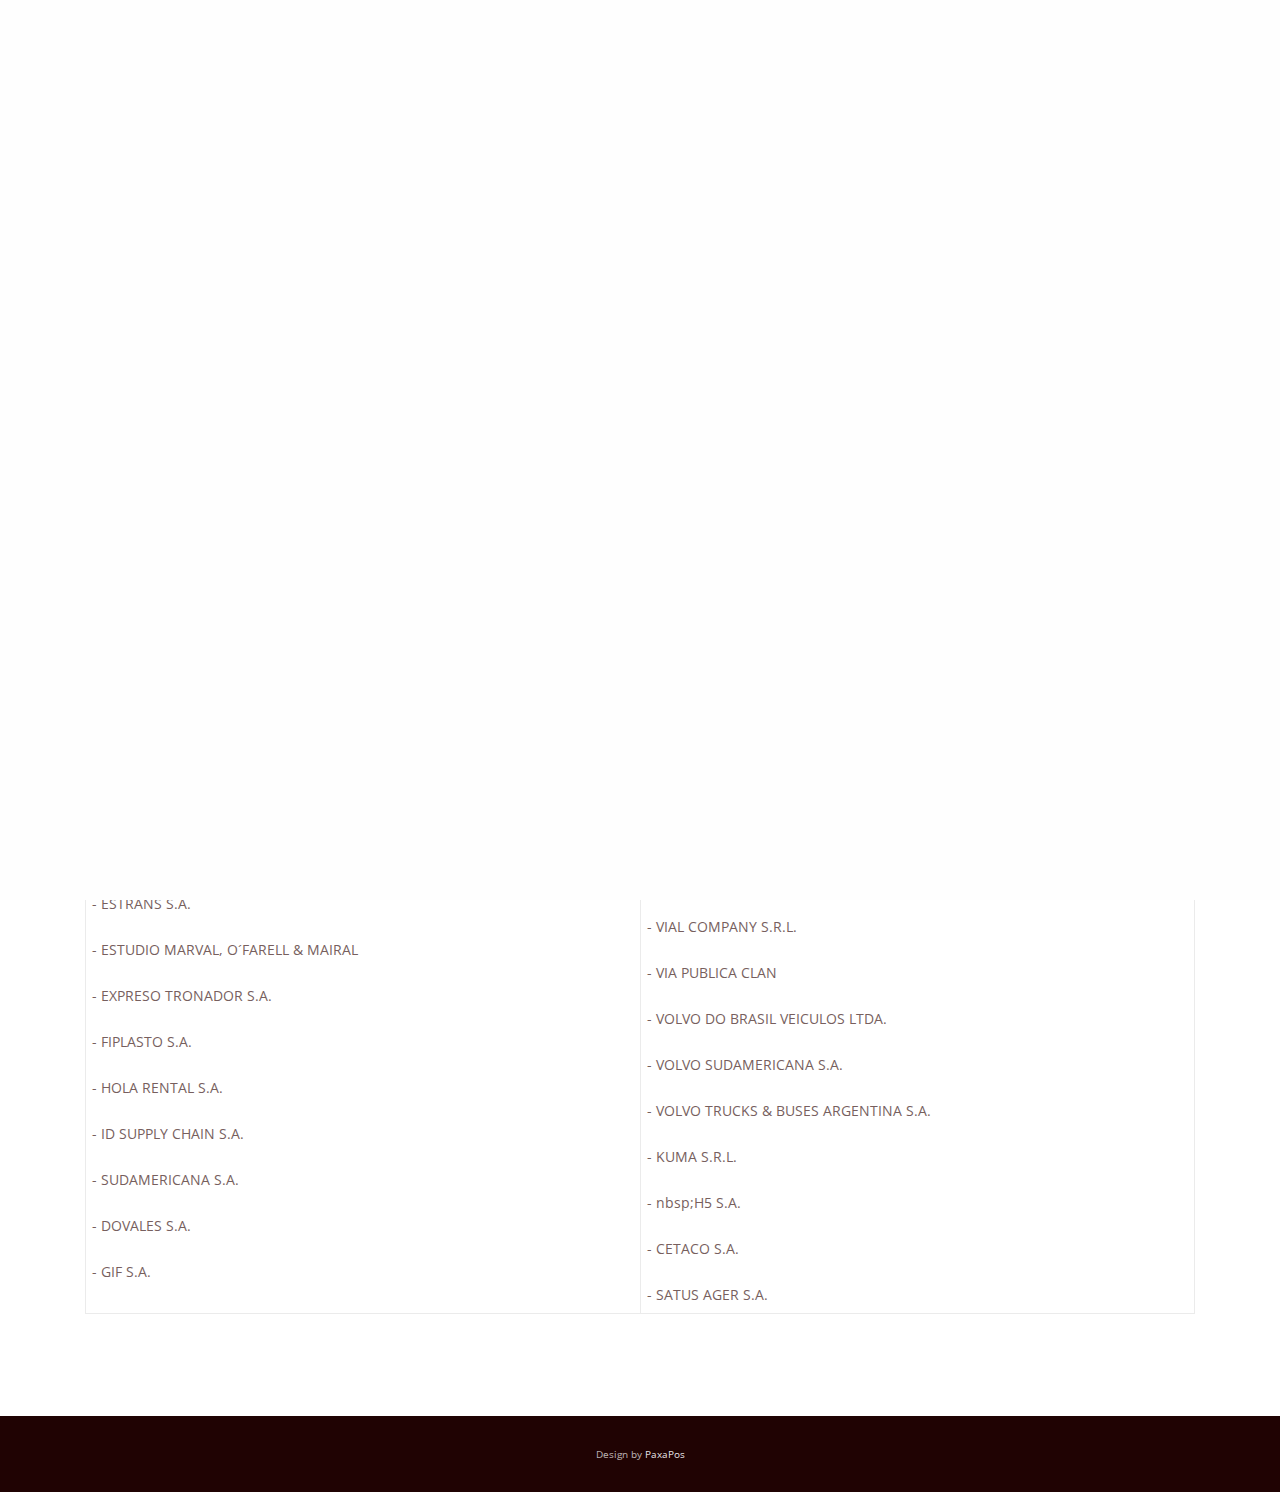
<file: clientes.html>
<!DOCTYPE html>
<html lang="es-AR">

<head>
	<meta charset="UTF-8">
	<meta name="viewport" content="width=device-width, initial-scale=1">
	<link rel="profile" href="http://gmpg.org/xfn/11">

	<title>Clientes – VilarMandatarios</title>
	<link rel="dns-prefetch" href="//fonts.googleapis.com">
	<link rel="dns-prefetch" href="//s.w.org">
	<link rel="alternate" type="application/rss+xml" title="VilarMandatarios » Feed"
		href="https://vilarmandatarios.com.ar/feed/">
	<link rel="alternate" type="application/rss+xml" title="VilarMandatarios » RSS de los comentarios"
		href="https://vilarmandatarios.com.ar/comments/feed/">
	<!-- This site uses the Google Analytics by MonsterInsights plugin v7.10.0 - Using Analytics tracking - https://www.monsterinsights.com/ -->
	<!-- Note: MonsterInsights is not currently configured on this site. The site owner needs to authenticate with Google Analytics in the MonsterInsights settings panel. -->
	<!-- No UA code set -->
	<!-- / Google Analytics by MonsterInsights -->
	<script type="text/javascript">
		window._wpemojiSettings = { "baseUrl": "https:\/\/s.w.org\/images\/core\/emoji\/11\/72x72\/", "ext": ".png", "svgUrl": "https:\/\/s.w.org\/images\/core\/emoji\/11\/svg\/", "svgExt": ".svg", "source": { "concatemoji": "https:\/\/vilarmandatarios.com.ar\/wp-includes\/js\/wp-emoji-release.min.js?ver=4.9.25" } };
		!function (e, a, t) { var n, r, o, i = a.createElement("canvas"), p = i.getContext && i.getContext("2d"); function s(e, t) { var a = String.fromCharCode; p.clearRect(0, 0, i.width, i.height), p.fillText(a.apply(this, e), 0, 0); e = i.toDataURL(); return p.clearRect(0, 0, i.width, i.height), p.fillText(a.apply(this, t), 0, 0), e === i.toDataURL() } function c(e) { var t = a.createElement("script"); t.src = e, t.defer = t.type = "text/javascript", a.getElementsByTagName("head")[0].appendChild(t) } for (o = Array("flag", "emoji"), t.supports = { everything: !0, everythingExceptFlag: !0 }, r = 0; r < o.length; r++)t.supports[o[r]] = function (e) { if (!p || !p.fillText) return !1; switch (p.textBaseline = "top", p.font = "600 32px Arial", e) { case "flag": return s([55356, 56826, 55356, 56819], [55356, 56826, 8203, 55356, 56819]) ? !1 : !s([55356, 57332, 56128, 56423, 56128, 56418, 56128, 56421, 56128, 56430, 56128, 56423, 56128, 56447], [55356, 57332, 8203, 56128, 56423, 8203, 56128, 56418, 8203, 56128, 56421, 8203, 56128, 56430, 8203, 56128, 56423, 8203, 56128, 56447]); case "emoji": return !s([55358, 56760, 9792, 65039], [55358, 56760, 8203, 9792, 65039]) }return !1 }(o[r]), t.supports.everything = t.supports.everything && t.supports[o[r]], "flag" !== o[r] && (t.supports.everythingExceptFlag = t.supports.everythingExceptFlag && t.supports[o[r]]); t.supports.everythingExceptFlag = t.supports.everythingExceptFlag && !t.supports.flag, t.DOMReady = !1, t.readyCallback = function () { t.DOMReady = !0 }, t.supports.everything || (n = function () { t.readyCallback() }, a.addEventListener ? (a.addEventListener("DOMContentLoaded", n, !1), e.addEventListener("load", n, !1)) : (e.attachEvent("onload", n), a.attachEvent("onreadystatechange", function () { "complete" === a.readyState && t.readyCallback() })), (n = t.source || {}).concatemoji ? c(n.concatemoji) : n.wpemoji && n.twemoji && (c(n.twemoji), c(n.wpemoji))) }(window, document, window._wpemojiSettings);
	</script>
	<script src="js/wp-emoji-release.min.js" type="text/javascript" defer=""></script>
	<style type="text/css">
		img.wp-smiley,
		img.emoji {
			display: inline !important;
			border: none !important;
			box-shadow: none !important;
			height: 1em !important;
			width: 1em !important;
			margin: 0 .07em !important;
			vertical-align: -0.1em !important;
			background: none !important;
			padding: 0 !important;
		}
	</style>
	<link rel="stylesheet" id="contact-form-7-css" href="css/styles.css" type="text/css" media="all">
	<link rel="stylesheet" id="boostrap-css-css" href="css/bootstrap.min.css" type="text/css" media="all">
	<link rel="stylesheet" id="lawyeriax-style-css" href="css/style.css" type="text/css" media="all">
	<link rel="stylesheet" id="font-awesome-css" href="css/font-awesome.min.css" type="text/css" media="">
	<link rel="stylesheet" id="lawyeriax-fonts-css"
		href="https://fonts.googleapis.com/css?family=Playfair+Display%3A400%2C700%7COpen+Sans%3A400%2C300%2C600%2C700&amp;subset=latin%2Clatin-ext"
		type="text/css" media="all">
	<script type="text/javascript" src="js/jquery.js"></script>
	<script type="text/javascript" src="js/jquery-migrate.min.js"></script>
	<link rel="https://api.w.org/" href="https://vilarmandatarios.com.ar/wp-json/">
	<link rel="EditURI" type="application/rsd+xml" title="RSD" href="https://vilarmandatarios.com.ar/xmlrpc.php?rsd">
	<link rel="wlwmanifest" type="application/wlwmanifest+xml"
		href="https://vilarmandatarios.com.ar/wp-includes/wlwmanifest.xml">
	<meta name="generator" content="WordPress 4.9.25">
	<link rel="canonical" href="https://vilarmandatarios.com.ar/clientes/">
	<link rel="shortlink" href="https://vilarmandatarios.com.ar/?p=33">
	<link rel="alternate" type="application/json+oembed"
		href="https://vilarmandatarios.com.ar/wp-json/oembed/1.0/embed?url=https%3A%2F%2Fvilarmandatarios.com.ar%2Fclientes%2F">
	<link rel="alternate" type="text/xml+oembed"
		href="https://vilarmandatarios.com.ar/wp-json/oembed/1.0/embed?url=https%3A%2F%2Fvilarmandatarios.com.ar%2Fclientes%2F&amp;format=xml">
	<style type="text/css">
		.recentcomments a {
			display: inline !important;
			padding: 0 !important;
			margin: 0 !important;
		}
	</style>
</head>

<body class="page-template page-template-template-full-width page-template-template-full-width-php page page-id-33">
	<div id="page" class="site">
		<a class="skip-link screen-reader-text" href="#content">Ir al contenido</a>

		<header id="masthead" class="site-header" role="banner">

			<div class="navbar navbar-main sticky-navigation navbar-fixed-top">

				<div class="container container-header">
					<div class="header-inner">

						<div class="header-inner-site-branding">
							<div class="site-branding-wrap">
								<div class="site-branding">
									<h1 class="site-title"><a href="https://vilarmandatarios.com.ar/"
											rel="home">VilarMandatarios</a></h1>
									<p class="site-description">Automotor-Maquinaria y Créditos Prendarios 1976-2018</p>
								</div><!-- .site-branding -->
							</div><!-- .site-branding-wrap -->

							<div class="menu-toggle-button-wrap">
								<button class="menu-toggle" aria-controls="primary-menu" aria-expanded="false">
									<i class="fa fa-bars"></i>
									<span>Menú primario</span>
								</button>
							</div>
						</div>

						<div class="main-navigation-wrap">
							<nav id="site-navigation" class="main-navigation" role="navigation">
								<div class="menu-menu-container">
									<ul id="primary-menu" class="menu">
										<li id="menu-item-15"
											class="menu-item menu-item-type-post_type menu-item-object-page menu-item-home current-menu-item page_item page-item-4 current_page_item menu-item-15">
											<a href="index.html">Trayectoria</a></li>
										<li id="menu-item-22"
											class="menu-item menu-item-type-post_type menu-item-object-page menu-item-22">
											<a href="servicios.html">Servicios</a></li>
										<li id="menu-item-35"
											class="menu-item menu-item-type-post_type menu-item-object-page menu-item-35">
											<a href="clientes.html">Clientes</a></li>
									</ul>
								</div>
							</nav><!-- #site-navigation -->
						</div>
					</div><!-- .header-inner -->
				</div><!-- .container -->
			</div>
		</header><!-- #masthead -->

		<div id="content" class="site-content">
			<div class="container">

				<div id="primary" class="col-sm-12 content-area">
					<main id="main" class="site-main" role="main">


						<article id="post-33" class="post-33 page type-page status-publish hentry">
							<header class="border-left entry-header">
								<h1 class="entry-title">Clientes</h1>
							</header><!-- .entry-header -->

							<div class="entry-content">
								<h3>Nuestra filosofía de trabajo, que parte de la atención personalizada que brindamos a
									cada uno de nuestros clientes, nos ha permitido desarrollar relaciones productivas y
									duraderas. En el Listado que sigue podrán encontrar buena parte de ellas.</h3>
								<table width="753">
									<tbody>
										<tr>
											<td width="212">- ALEMARSA S.A.<p></p>
												<p>- ARTEAR S.A.</p>
												<p>- ATOS ARGENTINA S.A.</p>
												<p>- BANCO DE CORDOBA SUCURSAL BS.AS.
												</p>
												<p>- BANCO SUPERVIELLE S.A.</p>
												<p>- CATEYCO S.A.</p>
												<p>- CARVIC S.A.</p>
												<p>- PATAGONIA PET</p>
												<p>- COWDIN S.A.</p>
												<p>- ECHTER KONIG S.A.</p>
												<p>- ESCANDINAVIA DEL PLATA S.A.</p>
												<p>- ESTRANS S.A.</p>
												<p>- ESTUDIO MARVAL, O´FARELL &amp;
													MAIRAL</p>
												<p>- EXPRESO TRONADOR S.A.</p>
												<p>- FIPLASTO S.A.</p>
												<p>- HOLA RENTAL S.A.</p>
												<p>- ID SUPPLY CHAIN S.A.</p>
												<p>- SUDAMERICANA S.A.</p>
												<p>- DOVALES S.A.</p>
												<p>- GIF S.A.</p>
											</td>
											<td width="212">- INYA S.A.<p></p>
												<p>- LA PASTORIZA S.A.</p>
												<p>- NAYA FILMS S.A.</p>
												<p>- NAYA COMUNICACIONES S.A.</p>
												<p>- MAS VISION S.A.</p>
												<p>- PATRICIO PALMERO S.A.I.C.Y.A</p>
												<p>- PIERRE FABRE DERMO COSMETIQUE
													S.A.</p>
												<p>- RENAULT TRUCKS ARGENTINA S.A.
												</p>
												<p>- ROVAFARM ARGENTINA S.A</p>
												<p>- SACH S.A</p>
												<p>- SCM SOLUTIONS S.A.</p>
												<p>- TRANSCHEMICAL S.A.</p>
												<p>- VIAL COMPANY S.R.L.</p>
												<p>- VIA PUBLICA CLAN</p>
												<p>- VOLVO DO BRASIL VEICULOS LTDA.
												</p>
												<p>- VOLVO SUDAMERICANA S.A.</p>
												<p>- VOLVO TRUCKS &amp; BUSES
													ARGENTINA S.A.</p>
												<p>- KUMA S.R.L.</p>
												<p>- nbsp;H5 S.A.</p>
												<p>- CETACO S.A.</p>
												<p>- SATUS AGER S.A.</p>
											</td>
										</tr>
									</tbody>
								</table>
							</div><!-- .entry-content -->

							<footer class="entry-footer">
							</footer><!-- .entry-footer -->
						</article><!-- #post-## -->

					</main><!-- #main -->
				</div><!-- #primary -->

			</div><!-- .container -->
		</div><!-- #content -->

		<footer id="colophon" class="site-footer" role="contentinfo">
			<div class="container">
				<div class="col-sm-4">
				</div>

				<div class="col-sm-4">
				</div>
				<div class="col-sm-4">
				</div>
			</div><!-- .container -->

			<div class="container">
				<div class="site-info">

					<div class="site-info-inner">

						Design by <a class="" href="http://www.paxapos.com/" target="_blank" rel="nofollow"> PaxaPos
						</a>
					</div><!-- .site-info-inner -->

				</div><!-- .site-info -->
			</div>
		</footer><!-- #colophon -->


		<div class="preloader">
			<div class="status">�&nbsp;</div>
		</div>



	</div><!-- #page -->

	<!-- Modal -->
	<div class="modal fade" id="siteModal" tabindex="-1" role="dialog" aria-labelledby="myModalLabel">
		<div class="modal-dialog" role="document">
			<button type="button" class="close modal-close-button" data-dismiss="modal" aria-label="Close"><span
					aria-hidden="true">×</span></button>
			<div class="modal-content">
				<div class="modal-body">

					[pirate_forms]
					<div class="clearfix"></div>
				</div>
			</div>
		</div>
	</div>

	<script type="text/javascript">
		/* <![CDATA[ */
		var wpcf7 = { "apiSettings": { "root": "https:\/\/vilarmandatarios.com.ar\/wp-json\/contact-form-7\/v1", "namespace": "contact-form-7\/v1" }, "recaptcha": { "messages": { "empty": "Por favor, verific\u00e1 que no sos un robot." } } };
		/* ]]> */
	</script>
	<script type="text/javascript" src="js/scripts.js"></script>
	<script type="text/javascript" src="js/bootstrap.min.js"></script>
	<script type="text/javascript" src="js/functions.js"></script>
	<script type="text/javascript" src="js/skip-link-focus-fix.js"></script>
	<script type="text/javascript" src="js/wp-embed.min.js"></script>




</body>

</html><!--Generated by Endurance Page Cache-->
</file>
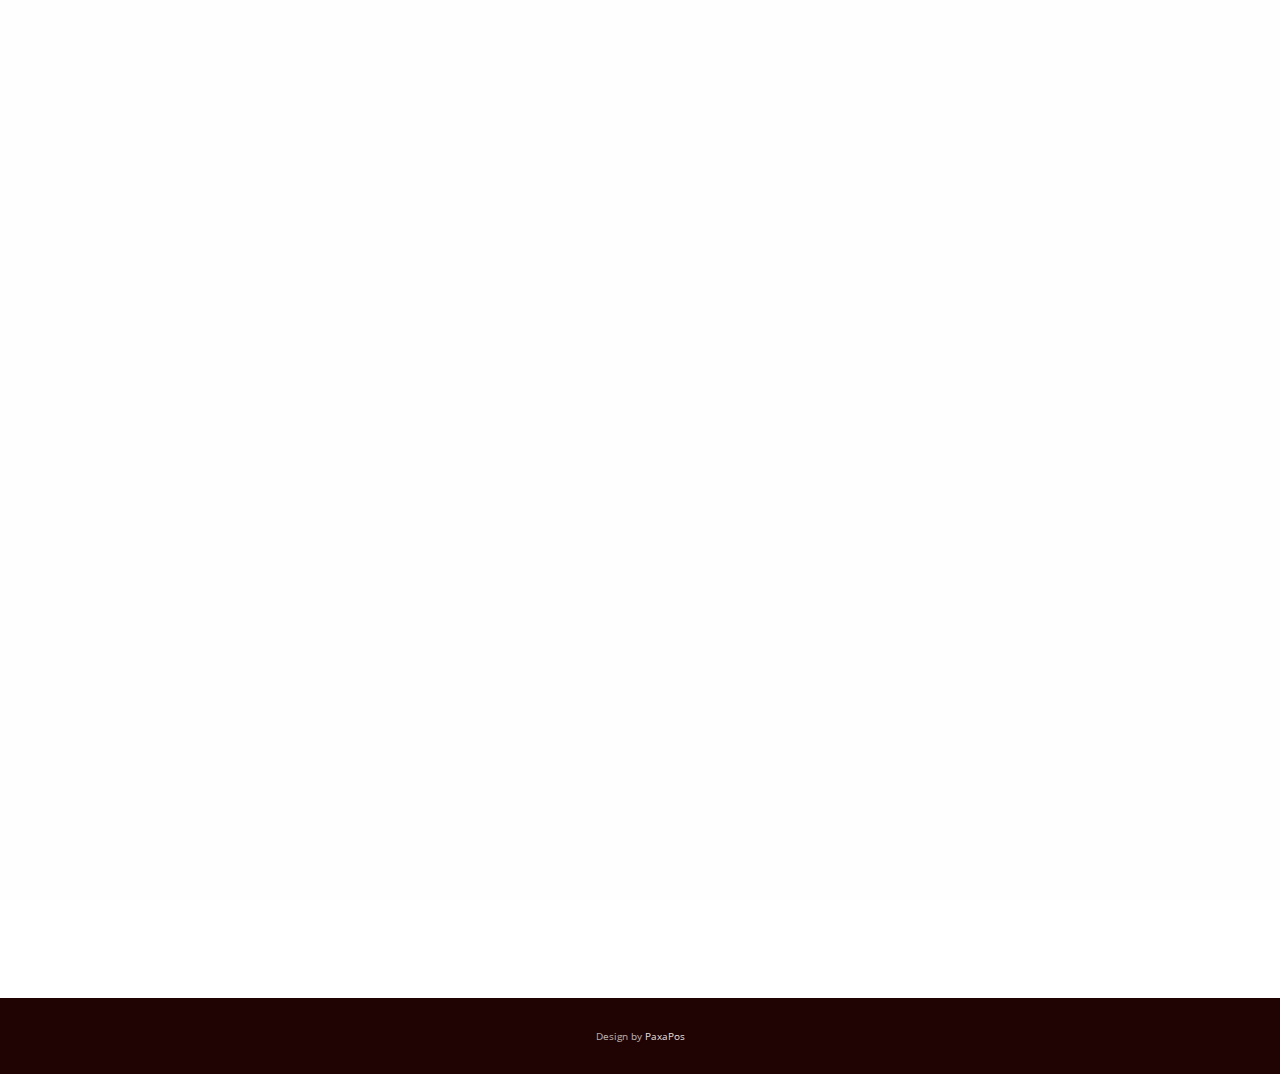
<file: servicios.html>
<!DOCTYPE html>
<html lang="es-AR">

<head>
	<meta charset="UTF-8">
	<meta name="viewport" content="width=device-width, initial-scale=1">
	<link rel="profile" href="http://gmpg.org/xfn/11">

	<title>Servicios – VilarMandatarios</title>
	<link rel="dns-prefetch" href="//fonts.googleapis.com">
	<link rel="dns-prefetch" href="//s.w.org">
	<link rel="alternate" type="application/rss+xml" title="VilarMandatarios » Feed"
		href="https://vilarmandatarios.com.ar/feed/">
	<link rel="alternate" type="application/rss+xml" title="VilarMandatarios » RSS de los comentarios"
		href="https://vilarmandatarios.com.ar/comments/feed/">
	<!-- This site uses the Google Analytics by MonsterInsights plugin v7.10.0 - Using Analytics tracking - https://www.monsterinsights.com/ -->
	<!-- Note: MonsterInsights is not currently configured on this site. The site owner needs to authenticate with Google Analytics in the MonsterInsights settings panel. -->
	<!-- No UA code set -->
	<!-- / Google Analytics by MonsterInsights -->
	<script type="text/javascript">
		window._wpemojiSettings = { "baseUrl": "https:\/\/s.w.org\/images\/core\/emoji\/11\/72x72\/", "ext": ".png", "svgUrl": "https:\/\/s.w.org\/images\/core\/emoji\/11\/svg\/", "svgExt": ".svg", "source": { "concatemoji": "https:\/\/vilarmandatarios.com.ar\/wp-includes\/js\/wp-emoji-release.min.js?ver=4.9.25" } };
		!function (e, a, t) { var n, r, o, i = a.createElement("canvas"), p = i.getContext && i.getContext("2d"); function s(e, t) { var a = String.fromCharCode; p.clearRect(0, 0, i.width, i.height), p.fillText(a.apply(this, e), 0, 0); e = i.toDataURL(); return p.clearRect(0, 0, i.width, i.height), p.fillText(a.apply(this, t), 0, 0), e === i.toDataURL() } function c(e) { var t = a.createElement("script"); t.src = e, t.defer = t.type = "text/javascript", a.getElementsByTagName("head")[0].appendChild(t) } for (o = Array("flag", "emoji"), t.supports = { everything: !0, everythingExceptFlag: !0 }, r = 0; r < o.length; r++)t.supports[o[r]] = function (e) { if (!p || !p.fillText) return !1; switch (p.textBaseline = "top", p.font = "600 32px Arial", e) { case "flag": return s([55356, 56826, 55356, 56819], [55356, 56826, 8203, 55356, 56819]) ? !1 : !s([55356, 57332, 56128, 56423, 56128, 56418, 56128, 56421, 56128, 56430, 56128, 56423, 56128, 56447], [55356, 57332, 8203, 56128, 56423, 8203, 56128, 56418, 8203, 56128, 56421, 8203, 56128, 56430, 8203, 56128, 56423, 8203, 56128, 56447]); case "emoji": return !s([55358, 56760, 9792, 65039], [55358, 56760, 8203, 9792, 65039]) }return !1 }(o[r]), t.supports.everything = t.supports.everything && t.supports[o[r]], "flag" !== o[r] && (t.supports.everythingExceptFlag = t.supports.everythingExceptFlag && t.supports[o[r]]); t.supports.everythingExceptFlag = t.supports.everythingExceptFlag && !t.supports.flag, t.DOMReady = !1, t.readyCallback = function () { t.DOMReady = !0 }, t.supports.everything || (n = function () { t.readyCallback() }, a.addEventListener ? (a.addEventListener("DOMContentLoaded", n, !1), e.addEventListener("load", n, !1)) : (e.attachEvent("onload", n), a.attachEvent("onreadystatechange", function () { "complete" === a.readyState && t.readyCallback() })), (n = t.source || {}).concatemoji ? c(n.concatemoji) : n.wpemoji && n.twemoji && (c(n.twemoji), c(n.wpemoji))) }(window, document, window._wpemojiSettings);
	</script>
	<script src="js/wp-emoji-release.min.js" type="text/javascript" defer=""></script>
	<style type="text/css">
		img.wp-smiley,
		img.emoji {
			display: inline !important;
			border: none !important;
			box-shadow: none !important;
			height: 1em !important;
			width: 1em !important;
			margin: 0 .07em !important;
			vertical-align: -0.1em !important;
			background: none !important;
			padding: 0 !important;
		}
	</style>
	<link rel="stylesheet" id="contact-form-7-css" href="css/styles.css" type="text/css" media="all">
	<link rel="stylesheet" id="boostrap-css-css" href="css/bootstrap.min.css" type="text/css" media="all">
	<link rel="stylesheet" id="lawyeriax-style-css" href="css/style.css" type="text/css" media="all">
	<link rel="stylesheet" id="font-awesome-css" href="css/font-awesome.min.css" type="text/css" media="">
	<link rel="stylesheet" id="lawyeriax-fonts-css"
		href="https://fonts.googleapis.com/css?family=Playfair+Display%3A400%2C700%7COpen+Sans%3A400%2C300%2C600%2C700&amp;subset=latin%2Clatin-ext"
		type="text/css" media="all">
	<script type="text/javascript" src="js/jquery.js"></script>
	<script type="text/javascript" src="js/jquery-migrate.min.js"></script>
	<link rel="https://api.w.org/" href="https://vilarmandatarios.com.ar/wp-json/">
	<link rel="EditURI" type="application/rsd+xml" title="RSD" href="https://vilarmandatarios.com.ar/xmlrpc.php?rsd">
	<link rel="wlwmanifest" type="application/wlwmanifest+xml"
		href="https://vilarmandatarios.com.ar/wp-includes/wlwmanifest.xml">
	<meta name="generator" content="WordPress 4.9.25">
	<link rel="canonical" href="https://vilarmandatarios.com.ar/servicios/">
	<link rel="shortlink" href="https://vilarmandatarios.com.ar/?p=20">
	<link rel="alternate" type="application/json+oembed"
		href="https://vilarmandatarios.com.ar/wp-json/oembed/1.0/embed?url=https%3A%2F%2Fvilarmandatarios.com.ar%2Fservicios%2F">
	<link rel="alternate" type="text/xml+oembed"
		href="https://vilarmandatarios.com.ar/wp-json/oembed/1.0/embed?url=https%3A%2F%2Fvilarmandatarios.com.ar%2Fservicios%2F&amp;format=xml">
	<style type="text/css">
		.recentcomments a {
			display: inline !important;
			padding: 0 !important;
			margin: 0 !important;
		}
	</style>
</head>

<body class="page-template page-template-template-full-width page-template-template-full-width-php page page-id-20">
	<div id="page" class="site">
		<a class="skip-link screen-reader-text" href="#content">Ir al contenido</a>

		<header id="masthead" class="site-header" role="banner">

			<div class="navbar navbar-main sticky-navigation navbar-fixed-top">

				<div class="container container-header">
					<div class="header-inner">

						<div class="header-inner-site-branding">
							<div class="site-branding-wrap">
								<div class="site-branding">
									<h1 class="site-title"><a href="https://vilarmandatarios.com.ar/"
											rel="home">VilarMandatarios</a></h1>
									<p class="site-description">Automotor-Maquinaria y Créditos Prendarios 1976-2018</p>
								</div><!-- .site-branding -->
							</div><!-- .site-branding-wrap -->

							<div class="menu-toggle-button-wrap">
								<button class="menu-toggle" aria-controls="primary-menu" aria-expanded="false">
									<i class="fa fa-bars"></i>
									<span>Menú primario</span>
								</button>
							</div>
						</div>

						<div class="main-navigation-wrap">
							<nav id="site-navigation" class="main-navigation" role="navigation">
								<div class="menu-menu-container">
									<ul id="primary-menu" class="menu">
										<li id="menu-item-15"
											class="menu-item menu-item-type-post_type menu-item-object-page menu-item-home current-menu-item page_item page-item-4 current_page_item menu-item-15">
											<a href="index.html">Trayectoria</a></li>
										<li id="menu-item-22"
											class="menu-item menu-item-type-post_type menu-item-object-page menu-item-22">
											<a href="servicios.html">Servicios</a></li>
										<li id="menu-item-35"
											class="menu-item menu-item-type-post_type menu-item-object-page menu-item-35">
											<a href="clientes.html">Clientes</a></li>
									</ul>
								</div>
							</nav><!-- #site-navigation -->
						</div>
					</div><!-- .header-inner -->
				</div><!-- .container -->
			</div>
		</header><!-- #masthead -->

		<div id="content" class="site-content">
			<div class="container">

				<div id="primary" class="col-sm-12 content-area">
					<main id="main" class="site-main" role="main">


						<article id="post-20" class="post-20 page type-page status-publish hentry">
							<header class="border-left entry-header">
								<h1 class="entry-title">Servicios</h1>
							</header><!-- .entry-header -->

							<div class="entry-content">
								<h3>A continuación agregamos una nómina de los trámites más comunes que desarrollamos
									como parte importante de nuestros servicios.</h3>
								<ul>
									<li>Inscripción inicial de unidades 0km</li>
									<li>Transferencias</li>
									<li>Inscripción de contratos de leasing</li>
									<li>Confección, inscripción, renovación y cancelación de Prendas y Endosos</li>
									<li>Duplicados, renovación y adicionales de Cédulas</li>
									<li>Duplicados de Chapas y Títulos de Propiedad</li>
									<li>Cambio de Radicación</li>
									<li>Cambios y bajas de motores</li>
									<li>Grabado de motores y chasis</li>
									<li>Cambios de denominación social</li>
									<li>Incorporación y cambio de tipo de carrocería</li>
									<li>Incorporación Cilindros de Gas</li>
									<li>Rectificación de legajos</li>
									<li>Certificados e informes de estado de dominio</li>
									<li>Certificados de deuda de patentes e infracciones</li>
									<li>Bajas por robo, destrucción o desarme</li>
									<li>Bajas y Altas en Dirección de Rentas</li>
									<li>Liquidación de patentes e impuestos</li>
									<li>Denuncia de venta</li>
									<li>Certificados de Transferencia</li>
									<li>Remate de unidades de flota</li>
									<li>R.U.T.A. (Registro Unico de Transporte de Cargas)</li>
									<li>Ventas al personal</li>
								</ul>
							</div><!-- .entry-content -->

							<footer class="entry-footer">
							</footer><!-- .entry-footer -->
						</article><!-- #post-## -->

					</main><!-- #main -->
				</div><!-- #primary -->

			</div><!-- .container -->
		</div><!-- #content -->

		<footer id="colophon" class="site-footer" role="contentinfo">
			<div class="container">
				<div class="col-sm-4">
				</div>

				<div class="col-sm-4">
				</div>
				<div class="col-sm-4">
				</div>
			</div><!-- .container -->

			<div class="container">
				<div class="site-info">

					<div class="site-info-inner">

						Design by <a class="" href="http://www.paxapos.com/" target="_blank" rel="nofollow"> PaxaPos
						</a>
					</div><!-- .site-info-inner -->

				</div><!-- .site-info -->
			</div>
		</footer><!-- #colophon -->


		<div class="preloader">
			<div class="status">�&nbsp;</div>
		</div>



	</div><!-- #page -->

	<!-- Modal -->
	<div class="modal fade" id="siteModal" tabindex="-1" role="dialog" aria-labelledby="myModalLabel">
		<div class="modal-dialog" role="document">
			<button type="button" class="close modal-close-button" data-dismiss="modal" aria-label="Close"><span
					aria-hidden="true">×</span></button>
			<div class="modal-content">
				<div class="modal-body">

					[pirate_forms]
					<div class="clearfix"></div>
				</div>
			</div>
		</div>
	</div>

	<script type="text/javascript">
		/* <![CDATA[ */
		var wpcf7 = { "apiSettings": { "root": "https:\/\/vilarmandatarios.com.ar\/wp-json\/contact-form-7\/v1", "namespace": "contact-form-7\/v1" }, "recaptcha": { "messages": { "empty": "Por favor, verific\u00e1 que no sos un robot." } } };
		/* ]]> */
	</script>
	<script type="text/javascript" src="js/scripts.js"></script>
	<script type="text/javascript" src="js/bootstrap.min.js"></script>
	<script type="text/javascript" src="js/functions.js"></script>
	<script type="text/javascript" src="js/skip-link-focus-fix.js"></script>
	<script type="text/javascript" src="js/wp-embed.min.js"></script>




</body>

</html><!--Generated by Endurance Page Cache-->
</file>
<file: css/styles.css>
div.wpcf7 {
	margin: 0;
	padding: 0;
}

div.wpcf7 .screen-reader-response {
	position: absolute;
	overflow: hidden;
	clip: rect(1px, 1px, 1px, 1px);
	height: 1px;
	width: 1px;
	margin: 0;
	padding: 0;
	border: 0;
}

div.wpcf7-response-output {
	margin: 2em 0.5em 1em;
	padding: 0.2em 1em;
	border: 2px solid #ff0000;
}

div.wpcf7-mail-sent-ok {
	border: 2px solid #398f14;
}

div.wpcf7-mail-sent-ng,
div.wpcf7-aborted {
	border: 2px solid #ff0000;
}

div.wpcf7-spam-blocked {
	border: 2px solid #ffa500;
}

div.wpcf7-validation-errors,
div.wpcf7-acceptance-missing {
	border: 2px solid #f7e700;
}

.wpcf7-form-control-wrap {
	position: relative;
}

span.wpcf7-not-valid-tip {
	color: #f00;
	font-size: 1em;
	font-weight: normal;
	display: block;
}

.use-floating-validation-tip span.wpcf7-not-valid-tip {
	position: absolute;
	top: 20%;
	left: 20%;
	z-index: 100;
	border: 1px solid #ff0000;
	background: #fff;
	padding: .2em .8em;
}

span.wpcf7-list-item {
	display: inline-block;
	margin: 0 0 0 1em;
}

span.wpcf7-list-item-label::before,
span.wpcf7-list-item-label::after {
	content: " ";
}

.wpcf7-display-none {
	display: none;
}

div.wpcf7 .ajax-loader {
	visibility: hidden;
	display: inline-block;
	background-image: url('../images/ajax-loader.gif');
	width: 16px;
	height: 16px;
	border: none;
	padding: 0;
	margin: 0 0 0 4px;
	vertical-align: middle;
}

div.wpcf7 .ajax-loader.is-active {
	visibility: visible;
}

div.wpcf7 div.ajax-error {
	display: none;
}

div.wpcf7 .placeheld {
	color: #888;
}

div.wpcf7 .wpcf7-recaptcha iframe {
	margin-bottom: 0;
}

div.wpcf7 input[type="file"] {
	cursor: pointer;
}

div.wpcf7 input[type="file"]:disabled {
	cursor: default;
}

div.wpcf7 .wpcf7-submit:disabled {
	cursor: not-allowed;
}
</file>
<file: css/style.css>
/*
Theme Name: LawyeriaX Lite
Theme URI: http://themeisle.com/themes/lawyeriax
Author: Themeisle
Author URI: http://themeisle.com
Description: LawyeriaX Lite is the upgraded version of LawyeriaX Lite Lite, a neat and minimalist theme for lawyers, law-related websites, or any other business and agency. It has a professional and simple look, with full-width beautiful slider, simple content structure, easy-to-use interface, blog section, custom widgets, widgetized footer, live customizer, social links, customizable ribbon, custom logo, front page displays, and SEO friendly code. The theme comes with a range of great customization options, so you can change them the way you want. The pro version adds a lot of customization capabilities.
Version: 1.1.4
License: GNU General Public License v2 or later
License URI: http://www.gnu.org/licenses/gpl-2.0.html
Text Domain: lawyeriax
Tags: one-column, two-columns, right-sidebar, custom-menu, featured-images, front-page-post-form, full-width-template, rtl-language-support, threaded-comments, translation-ready

This theme, like WordPress, is licensed under the GPL.
Use it to make something cool, have fun, and share what you've learned with others.

LawyeriaX Lite is based on Underscores http://underscores.me/, (C) 2012-2015 Automattic, Inc.
Underscores is distributed under the terms of the GNU GPL v2 or later.

Normalizing styles have been helped along thanks to the fine work of
Nicolas Gallagher and Jonathan Neal http://necolas.github.com/normalize.css/
*/


/*--------------------------------------------------------------
>>> TABLE OF CONTENTS:
----------------------------------------------------------------
# Normalize
# Typography
# Elements
# Forms
# Navigation
	## Links
	## Menus
# Accessibility
# Alignments
# Clearings
# Widgets
# Content
	## Posts and pages
	## Asides
	## Comments
# Infinite scroll
# Media
	## Captions
	## Galleries
# Plugins

--------------------------------------------------------------*/


/*--------------------------------------------------------------
# Normalize
--------------------------------------------------------------*/

html {
	font-family: sans-serif;

	-webkit-text-size-adjust: 100%;
	-ms-text-size-adjust: 100%;
}

body {
	margin: 0;
}

article,
aside,
details,
figcaption,
figure,
footer,
header,
main,
menu,
nav,
section,
summary {
	display: block;
}

audio,
canvas,
progress,
video {
	display: inline-block;
	vertical-align: baseline;
}

audio:not([controls]) {
	display: none;
	height: 0;
}

[hidden],
template {
	display: none;
}

a {
	background-color: transparent;
}

a:active,
a:hover {
	outline: 0;
}

abbr[title] {
	border-bottom: 1px dotted;
}

b,
strong {
	font-weight: bold;
}

dfn {
	font-style: italic;
}

h1,
h2,
h3,
h4,
h5,
h6 {
	color: #330505;
	font-family: "Playfair Display", serif;
	font-weight: 400;
}

h1 {
	margin: 0.67em 0;
	font-size: 36px;
	line-height: 46px;
}

h2 {
	margin: 0.67em 0;
	font-size: 28px;
	line-height: 38px;
}

h3 {
	margin: 0.67em 0;
	font-size: 24px;
	line-height: 34px;
}

h4 {
	margin: 0.67em 0;
	font-size: 20px;
	line-height: 24px;
}

h5 {
	margin: 0.67em 0;
	font-size: 18px;
	line-height: 26px;
}

h6 {
	margin: 0.67em 0;
	font-size: 16px;
	line-height: 24px;
}

mark {
	color: #000;
	background: #ff0;
}

small {
	font-size: 80%;
}

sub,
sup {
	position: relative;
	font-size: 75%;
	line-height: 0;
	vertical-align: baseline;
}

sup {
	top: -0.5em;
}

sub {
	bottom: -0.25em;
}

img {
	border: 0;
}

svg:not(:root) {
	overflow: hidden;
}

figure {
	margin: 0;
}

hr {
	-webkit-box-sizing: content-box;
	box-sizing: content-box;
	height: 0;
}

pre {
	overflow: auto;
}

code,
kbd,
pre,
samp {
	font-family: monospace, monospace;
	font-size: 1em;
}

button,
input,
optgroup,
select,
textarea {
	margin: 0;
	color: inherit;
	font: inherit;
}

button {
	overflow: visible;
}

button,
select {
	text-transform: none;
}

button,
html input[type="button"],
input[type="reset"],
input[type="submit"] {
	cursor: pointer;

	-webkit-appearance: button;
}

button[disabled],
html input[disabled] {
	cursor: default;
}

button::-moz-focus-inner,
input::-moz-focus-inner {
	padding: 0;
	border: 0;
}

input {
	line-height: normal;
}

input[type="checkbox"],
input[type="radio"] {
	-webkit-box-sizing: border-box;
	box-sizing: border-box;
	padding: 0;
}

input[type="number"]::-webkit-inner-spin-button,
input[type="number"]::-webkit-outer-spin-button {
	height: auto;
}

input[type="search"] {
	-webkit-box-sizing: content-box;
	box-sizing: content-box;

	-webkit-appearance: textfield;
}

input[type="search"]::-webkit-search-cancel-button,
input[type="search"]::-webkit-search-decoration {
	-webkit-appearance: none;
}

fieldset {
	margin: 0 2px;
	padding: 0.35em 0.625em 0.75em;
	border: 1px solid #c0c0c0;
}

legend {
	padding: 0;
	border: 0;
}

textarea {
	overflow: auto;
}

optgroup {
	font-weight: bold;
}

table,
th,
td {
	border: 1px solid #ebebeb;
}

table {
	width: 100%;
	margin: 0 0 1.75em;
	border-width: 1px 0 0 1px;
	border-spacing: 0;
	border-collapse: separate;
}

caption,
th,
td {
	font-weight: normal;
	text-align: left;
}

th {
	border-width: 0 1px 1px 0;
	font-weight: 700;
}

td {
	border-width: 0 1px 1px 0;
}

th,
td {
	padding: 0.4375em;
}

label {
	font-weight: 400;
}


/*--------------------------------------------------------------
# Typography
--------------------------------------------------------------*/

body,
button,
input,
select,
textarea {
	color: #775f5e;
	font-family: "Open Sans", sans-serif;
	font-size: 14px;
	line-height: 25px;
	-ms-word-wrap: break-word;
	word-wrap: break-word;
}

h1,
h2,
h3,
h4,
h5,
h6 {
	clear: both;
}

p {
	margin-bottom: 1.5em;
}

dfn,
cite,
em,
i {
	font-style: italic;
}

blockquote {
	margin: 0 1.5em;
}

address {
	margin: 0 0 1.5em;
}

pre {
	overflow: auto;
	max-width: 100%;
	margin-bottom: 1.6em;
	padding: 1.6em;
	border: none;
	border-radius: 2px;
	background: #f7f7f7;
	font-family: "Courier 10 Pitch", Courier, monospace;
	font-size: 13px;
	line-height: 1.6;
}

code,
kbd,
tt,
var {
	font-family: Monaco, Consolas, "Andale Mono", "DejaVu Sans Mono", monospace;
	font-size: 15px;
	font-size: 0.9375rem;
}

abbr,
acronym {
	border-bottom: 1px dotted #666;
	cursor: help;
}

mark,
ins {
	background: #fff9c0;
	text-decoration: none;
}

big {
	font-size: 125%;
}


/*--------------------------------------------------------------
# Elements
--------------------------------------------------------------*/

html {
	-webkit-box-sizing: border-box;
	box-sizing: border-box;
}

*,
*:before,
*:after {
	/* Inherit box-sizing to make it easier to change the property for components that leverage other behavior; see http://css-tricks.com/inheriting-box-sizing-probably-slightly-better-best-practice/ */
	-webkit-box-sizing: inherit;
	box-sizing: inherit;
}

body {
	background: #fff; /* Fallback for when there is no custom background color defined. */
}

blockquote:before,
blockquote:after,
q:before,
q:after {
	content: "";
}

blockquote,
q {
	quotes: "" "";
}

hr {
	height: 1px;
	margin-bottom: 1.5em;
	border: 0;
	background-color: #ccc;
}

ul,
ol {
	margin: 0 0 1.5em 0;
}

ul {
	list-style: disc;
}

ol {
	list-style: decimal;
}

li > ul,
li > ol {
	margin-bottom: 0;
	margin-left: 1.5em;
}

dt {
	font-weight: bold;
}

dd {
	margin: 0 1.5em 1.5em;
}

img {
	max-width: 100%; /* Adhere to container width. */
	height: auto; /* Make sure images are scaled correctly. */
}

table {
	width: 100%;
	margin: 0 0 1.5em;
}


/*--------------------------------------------------------------
# Forms
--------------------------------------------------------------*/

button,
input[type="button"],
input[type="reset"],
input[type="submit"] {
	display: inline-block;
	padding: 10px 20px;
	border: none;
	border-radius: 2px;
	color: #fff;
	background: #db3936;
	-webkit-box-shadow: inset 4px 0 0 0 rgba(50, 50, 50, 0.25);
	box-shadow: inset 4px 0 0 0 rgba(50, 50, 50, 0.25);
	font-family: "Playfair Display", serif;
	font-size: 13px;
	font-weight: 400;
	line-height: 20px;
	-webkit-transition: all 0.7s;
	transition: all 0.7s;
}

button:hover,
input[type="button"]:hover,
input[type="reset"]:hover,
input[type="submit"]:hover {
	-webkit-box-shadow: inset 200px 0 0 0 rgba(50, 50, 50, 0.25);
	box-shadow: inset 200px 0 0 0 rgba(50, 50, 50, 0.25);
	-webkit-transition: all 0.7s;
	transition: all 0.7s;
}

button:focus,
input[type="button"]:focus,
input[type="reset"]:focus,
input[type="submit"]:focus,
button:active,
input[type="button"]:active,
input[type="reset"]:active,
input[type="submit"]:active {
	-webkit-box-shadow: inset 200px 0 0 0 rgba(50, 50, 50, 0.25);
	box-shadow: inset 200px 0 0 0 rgba(50, 50, 50, 0.25);
}

input[type="text"],
input[type="email"],
input[type="url"],
input[type="password"],
input[type="search"],
input[type="number"],
input[type="tel"],
input[type="range"],
input[type="date"],
input[type="month"],
input[type="week"],
input[type="time"],
input[type="datetime"],
input[type="datetime-local"],
input[type="color"],
textarea {
	max-width: 100%;
	border: 1px solid #ebebeb;
	border-radius: 2px;
	color: #200303;
	font-size: 13px;
}

select {
	max-width: 100%;
	padding: 7px;
	border: 1px solid #ebebeb;
	border-radius: 2px;
	border-radius: 2px;
	color: #200303;
	font-size: 13px;
}

input[type="text"]:focus,
input[type="email"]:focus,
input[type="url"]:focus,
input[type="password"]:focus,
input[type="search"]:focus,
input[type="number"]:focus,
input[type="tel"]:focus,
input[type="range"]:focus,
input[type="date"]:focus,
input[type="month"]:focus,
input[type="week"]:focus,
input[type="time"]:focus,
input[type="datetime"]:focus,
input[type="datetime-local"]:focus,
input[type="color"]:focus,
textarea:focus {
	color: #111;
}

input[type="text"],
input[type="email"],
input[type="url"],
input[type="password"],
input[type="search"],
input[type="number"],
input[type="tel"],
input[type="range"],
input[type="date"],
input[type="month"],
input[type="week"],
input[type="time"],
input[type="datetime"],
input[type="datetime-local"],
input[type="color"] {
	padding: 7px;
}

textarea {
	width: 100%;
	padding-left: 3px;
}


/*--------------------------------------------------------------
# Navigation
--------------------------------------------------------------*/


/*--------------------------------------------------------------
## Links
--------------------------------------------------------------*/

a {
	color: #db3936;
}

a:visited {
	color: #db3936;
}

a:hover,
a:focus,
a:active {
	color: #b03230;
	text-decoration: none;
}

a:focus {
	outline: thin dotted;
}

a:hover,
a:active {
	outline: 0;
}


/*--------------------------------------------------------------
## Menus
--------------------------------------------------------------*/

.main-navigation {
	float: right;
	width: 100%;
}

.main-navigation ul {
	display: none;
	overflow-x: hidden;
	overflow-y: auto;
	max-height: 400px;
	margin: 0;
	margin-top: 20px;
	padding-left: 0;
	list-style: none;
}

.main-navigation ul ul {
	margin-top: 0;
}

.main-navigation li {
	float: left;
	position: relative;
	width: 100%;
	border-top: 1px solid #f7eaea;
}

.main-navigation a {
	display: block;
	padding: 5px 10px;
	color: #301700;
	font-family: "Playfair Display", serif;
	font-size: 18px;
	font-weight: 400;
	line-height: 30px;
	text-decoration: none;
}

.main-navigation ul ul {
	display: none;
	float: left;
	width: 100%;
	padding-top: 0;
	padding-left: 20px;
}

.main-navigation ul ul ul {
	top: 0;
	left: -999em;
}

.main-navigation ul ul a {
	width: 100%;
	padding: 10px;
	color: #301700;
	font-size: 16px;
	line-height: 20px;
}

.main-navigation li:hover > a,
.current_page_item > a,
#site-navigation li.current > a {
	color: #b03230;
}

.main-navigation ul li:hover > ul,
.main-navigation ul li.focus > ul {
	left: auto;
}

.main-navigation ul ul li:hover > ul,
.main-navigation ul ul li.focus > ul {
	left: 100%;
}

/* Small menu. */
.menu-toggle,
.main-navigation.toggled ul {
	display: block;
}

.site-main .comment-navigation,
.site-main .posts-navigation,
.site-main .post-navigation {
	overflow: hidden;
	margin: 0 0 1.5em;
}

.site-main .posts-navigation {
	margin-top: -20px;
}

.comment-navigation .nav-previous,
.posts-navigation .nav-previous,
.post-navigation .nav-previous {
	float: left;
	width: 50%;
}

.comment-navigation .nav-next,
.posts-navigation .nav-next,
.post-navigation .nav-next {
	float: right;
	width: 50%;
	text-align: right;
}

.main-navigation.toggled button.menu-toggle,
button.menu-toggle:hover,
button.menu-toggle:focus {
	color: #db3936;
}

button.menu-toggle:focus {
	outline: none;
	-webkit-box-shadow: none;
	box-shadow: none;
}

button.menu-toggle {
	float: right;
	margin-right: -20px;
	margin-bottom: -10px;
	padding: 5px 20px;
	border: none;
	color: #200303;
	background: none;
	-webkit-box-shadow: none;
	box-shadow: none;
	font-size: 25px;
}
button.menu-toggle:hover {
	-webkit-box-shadow: none;
	box-shadow: none;
}

.main-navigation-wrap {
	width: 100%;
}

.menu-toggle span {
	float: left;
	overflow: hidden;
	width: 1px;
	height: 1px;
	text-indent: -999px;
}

.dropdownmenu {
	position: absolute;
	z-index: 9;
	top: 0;
	right: 0;
	width: 40px;
	height: 40px;
	margin-bottom: 0;
	color: #db3936;
	font-size: 21px;
	line-height: 40px;
	text-align: center;
	cursor: pointer;
	-webkit-transition: all 0.3s;
	transition: all 0.3s;
}

.dropdownmenu:hover i,
.main-navigation.toggled ul li.this-open > .dropdownmenu i {
	color: #200303;
	-webkit-transition: all 0.3s;
	transition: all 0.3s;
	-webkit-transform: rotate(180deg); /* Safari */
	-ms-transform: rotate(180deg); /* IE 9 */
	transform: rotate(180deg);
}

.dropdownmenu i,
.main-navigation.toggled ul li.this-open > .dropdownmenu:hover i {
	color: #db3936;
	-webkit-transition: all 0.3s;
	transition: all 0.3s;
	-webkit-transform: rotate(0deg); /* Safari */
	-ms-transform: rotate(0deg); /* IE 9 */
	transform: rotate(0deg);
}

.main-navigation.toggled ul ul {
	display: none;
}

.main-navigation.toggled ul li.this-open > ul {
	display: block;
}


/*--------------------------------------------------------------
# Accessibility
--------------------------------------------------------------*/

/* Text meant only for screen readers. */
.screen-reader-text {
	overflow: hidden;
	clip: rect(1px, 1px, 1px, 1px);
	position: absolute !important;
	width: 1px;
	height: 1px;
}

.screen-reader-text:focus {
	display: block;
	clip: auto !important;
	z-index: 100000; /* Above WP toolbar. */
	top: 5px;
	left: 5px;
	width: auto;
	height: auto;
	padding: 15px 23px 14px;
	border-radius: 3px;
	color: #21759b;
	background-color: #f1f1f1;
	-webkit-box-shadow: 0 0 2px 2px rgba(0, 0, 0, 0.6);
	box-shadow: 0 0 2px 2px rgba(0, 0, 0, 0.6);
	font-size: 14px;
	font-size: 0.875rem;
	font-weight: bold;
	line-height: normal;
	text-decoration: none;
}

/* Do not show the outline on the skip link target. */
#content[tabindex="-1"]:focus {
	outline: 0;
}


/*--------------------------------------------------------------
# Alignments
--------------------------------------------------------------*/

.alignleft {
	display: inline;
	float: left;
	margin-right: 1.5em;
}

.alignright {
	display: inline;
	float: right;
	margin-left: 1.5em;
}

.aligncenter {
	display: block;
	clear: both;
	margin-right: auto;
	margin-left: auto;
}


/*--------------------------------------------------------------
# Clearings
--------------------------------------------------------------*/

.clear:before,
.clear:after,
.entry-content:before,
.entry-content:after,
.comment-content:before,
.comment-content:after,
.site-header:before,
.site-header:after,
.site-content:before,
.site-content:after,
.site-footer:before,
.site-footer:after {
	display: table;
	table-layout: fixed;
	content: "";
}

.clear:after,
.entry-content:after,
.comment-content:after,
.site-header:after,
.site-content:after,
.site-footer:after {
	clear: both;
}


/*--------------------------------------------------------------
# Widgets
--------------------------------------------------------------*/

.widget {
	margin: 0 0 1.5em;
}

/* Make sure select elements fit in widgets. */
.widget select {
	max-width: 100%;
}


/*--------------------------------------------------------------
# Content
--------------------------------------------------------------*/

.content-area,
.widget-area {
	float: left;
	margin-top: 30px;
	margin-bottom: 30px;
}


/*--------------------------------------------------------------
## Posts and pages
--------------------------------------------------------------*/

#page {
	padding-top: 110px;
}
.sticky {
	display: block;
}

.hentry {
	margin: 0 0 1.5em;
}

.byline,
.updated:not(.published) {
	display: none;
}

.single .byline,
.group-blog .byline {
	display: inline;
}

.entry-meta
.entry-meta a,
.entry-meta span,
.entry-meta .posted-on a,
.entry-meta .author a,
.entry-footer a {
	color: #775f5e;
	font-size: 13px;
	font-style: italic;
}

.entry-meta .posted-on a:hover,
.entry-meta .author a:hover,
.entry-footer a:hover {
	color: #b03230;
}

.entry-meta .posted-on a i,
.entry-meta .author a i,
.entry-meta .posted-on a:hover i,
.entry-meta .author a:hover i {
	color: #330505;
}

.entry-meta .posted-on a i,
.entry-meta .author a i,
.entry-footer i {
	margin-right: 5px;
}

.entry-meta > span,
.entry-footer > span {
	margin-right: 20px;
}

.entry-footer {
	margin-top: 20px;
}

.page-content,
.entry-content,
.entry-summary {
	margin: 1.5em 0 0;
}

.entry-content p:last-child {
	margin-bottom: 0;
}

.page-links {
	clear: both;
	margin: 0 0 1.5em;
}

.page-header,
.page-header h1.page-title {
	margin-top: 0;
}

.section-line-blog-roll {
	margin-top: 50px;
	margin-bottom: 30px;
}

.post-thumbnail {
	margin-bottom: 20px;
}

.post-thumbnail img {
	width: 100%;
}

.post-thumbnail-single {
	margin-top: 20px;
}

.entry-content-quote {
	margin: 0;
	padding: 50px;
	border: none;
	color: #23282d;
	background: #f7eaea;
	-webkit-box-shadow: inset 4px 0 0 0 rgba(50, 50, 50, 0.25);
	box-shadow: inset 4px 0 0 0 rgba(50, 50, 50, 0.25);
	font-size: 17.5px;
}

.entry-content-quote cite,
.entry-content-quote a {
	display: block;
	padding-top: 20px;
}

.entry-content-quote cite a {
	padding-top: 0;
}

.entry-content-quote blockquote {
	margin: 0;
	padding: 0;
	border: none;
}

.sticky .border-left.entry-header {
	-webkit-box-shadow: inset 4px 0 0 0 rgb(219, 57, 54);
	box-shadow: inset 4px 0 0 0 rgb(219, 57, 54);
}

.sticky .entry-content {
	color: #200303;
}

.content-wrap {
	display: -webkit-box;
	display: -webkit-flex;
	display: -ms-flexbox;
	display: flex;

	-webkit-box-direction: normal;
	-webkit-box-orient: horizontal;
	-webkit-flex-flow: row wrap;
	-ms-flex-flow: row wrap;
	flex-flow: row wrap;
}

.content-area,
.widget-area {
	max-width: 100%;

	-webkit-box-flex: 1;
	-webkit-flex: 1 100%;
	-ms-flex: 1 100%;
	flex: 1 100%;
}

.more-link {
	margin-left: 10px;
}


/*--------------------------------------------------------------
## Asides
--------------------------------------------------------------*/

.blog .format-aside .entry-title,
.archive .format-aside .entry-title {
	display: none;
}


/*--------------------------------------------------------------
## Comments
--------------------------------------------------------------*/

.comment-content a {
	word-wrap: break-word;
}

.bypostauthor {
	display: block;
}


/*--------------------------------------------------------------
# Infinite scroll
--------------------------------------------------------------*/

/* Globally hidden elements when Infinite Scroll is supported and in use. */
.infinite-scroll .posts-navigation,
/* Older / Newer Posts Navigation (always hidden) */
.infinite-scroll.neverending .site-footer {
	/* Theme Footer (when set to scrolling) */
	display: none;
}

/* When Infinite Scroll has reached its end we need to re-display elements that were hidden (via .neverending) before. */
.infinity-end.neverending .site-footer {
	display: block;
}


/*--------------------------------------------------------------
# Media
--------------------------------------------------------------*/

.page-content .wp-smiley,
.entry-content .wp-smiley,
.comment-content .wp-smiley {
	margin-top: 0;
	margin-bottom: 0;
	padding: 0;
	border: none;
}

/* Make sure embeds and iframes fit their containers. */
embed,
iframe,
object {
	max-width: 100%;
}


/*--------------------------------------------------------------
## Captions
--------------------------------------------------------------*/

.wp-caption {
	max-width: 100%;
	margin-bottom: 1.5em;
}

.wp-caption img[class*="wp-image-"] {
	display: block;
	margin-right: auto;
	margin-left: auto;
}

.wp-caption .wp-caption-text {
	margin: 0.8075em 0;
}

.wp-caption-text {
	text-align: center;
}


/*--------------------------------------------------------------
## Galleries
--------------------------------------------------------------*/

.gallery {
	margin-bottom: 1.5em;
}

.gallery-item {
	display: inline-block;
	width: 100%;
	padding: 0 1.1400652% 2.2801304%;
	text-align: center;
	vertical-align: top;
}

.gallery-columns-2 .gallery-item {
	max-width: 50%;
}

.gallery-columns-3 .gallery-item {
	max-width: 33.33%;
}

.gallery-columns-4 .gallery-item {
	max-width: 25%;
}

.gallery-columns-5 .gallery-item {
	max-width: 20%;
}

.gallery-columns-6 .gallery-item {
	max-width: 16.66%;
}

.gallery-columns-7 .gallery-item {
	max-width: 14.28%;
}

.gallery-columns-8 .gallery-item {
	max-width: 12.5%;
}

.gallery-columns-9 .gallery-item {
	max-width: 11.11%;
}

.gallery-caption {
	display: block;
	margin: 5px 5px 15px;
	font-size: 12px;
	font-style: italic;
	line-height: 18px;
}
.gallery-columns-6 .gallery-caption,
.gallery-columns-7 .gallery-caption,
.gallery-columns-8 .gallery-caption,
.gallery-columns-9 .gallery-caption {
	display: none;
}


/*--------------------------------------------------------------
## Content
--------------------------------------------------------------*/

.site {
	overflow: hidden;
}


/*-----------------------
## preloader
-------------------------*/

.preloader {
	overflow: hidden !important;
	position: fixed;
	z-index: 99999;
	top: 0;
	right: 0;
	bottom: 0;
	left: 0;
	width: 100%;
	height: 100%;
	background-color: #fefefe;
}
.status {
	position: absolute;
	top: 50%;
	left: 50%;
	width: 30px;
	height: 30px;
	margin: -20px 0 0 -20px;
	background: url(../images/loading.gif);
	background-size: cover;
}


/*-----------------------
## Header
-------------------------*/

.sticky-navigation {
	position: absolute;
	background: #fff;
	-webkit-box-shadow: 0 4px 10px 0 rgba(32, 3, 3, 0.1);
	box-shadow: 0 4px 10px 0 rgba(32, 3, 3, 0.1);
}
.top-bar {
	color: #878787;
	background: #200303;
	font-size: 13px;
	line-height: 18px;
}
.top-bar span {
	float: left;
}
.top-bar i {
	float: left;
	margin-right: 10px;
	font-size: 18px;
}
.site-branding {
	float: left;
	width: 250px;
	padding-right: 20px;
}
.top-bar-social a {
	display: inline-block;
	color: #878787;
	font-size: 18px;
}
.top-bar-social a:hover {
	color: #fff;
}
.top-bar-right p {
	display: inline-block;
	margin: 0;
}
.top-bar-social,
.top-bar-contact {
	float: left;
	width: 100%;
	text-align: center;
}

.top-bar-contact *:before {
	float: left;
	margin-right: 10px;
	font-family: FontAwesome, serif;
	font-size: 18px;
}
.lawyeriax-contact-phone:before {
	content: "\f098";
}
.lawyeriax-contact-email:before {
	content: "\f199";
}
.top-bar-social {
	padding-top: 6px;
}
.top-bar-contact {
	padding-bottom: 2px;
}
.top-bar,
.top-bar .top-bar-contact a,
.site-footer {
	color: #878787;
}
.site-branding {
	text-align: center;
}
h1.site-title,
p.site-title {
	margin: 0;
	padding: 0;
	font-size: 20px;
	line-height: 24px;
}
p.site-description {
	margin-bottom: 0;
	font-size: 13px;
	line-height: 15px;
}
.container-header {
	padding-top: 20px;
	padding-bottom: 20px;
	-webkit-transition: all 0.3s;
	transition: all 0.3s;
}
.container-header-fixed {
	padding-top: 10px;
	padding-bottom: 10px;
}
.header-inner-site-branding {
	display: table;
	overflow: hidden;
	width: 100%;
}
.site-branding-wrap {
	display: table-cell;
	vertical-align: middle;
}
.menu-toggle-button-wrap {
	display: table-cell;
	vertical-align: middle;
}
.main-navigation div > ul::-webkit-scrollbar {
	width: 1em;
}
.main-navigation div > ul::-webkit-scrollbar-track {
	background-color: #ebebeb;
}
.main-navigation div > ul::-webkit-scrollbar-thumb {
	background-color: #200303;
}


/*-----------------------
## Slider
-------------------------*/

.carousel-indicators {
	display: none;
}
.carousel-caption {
	position: relative;
	top: 0;
	left: 0;
	width: 100%;
	height: 100%;
}
.item {
	background-position: top center;
	background-size: cover;
}
.item-inner {
	min-height: 160px;
	padding: 140px 0 120px;
	background-size: cover;
}
.item-inner:after {
	position: absolute;
	top: 0;
	right: 0;
	bottom: 0;
	left: 0;
	background: rgba(76,76,76,0.5);
	content: "";
}
.carousel-title {
	margin-bottom: 30px;
	font-family: "Playfair Display", serif;
	font-size: 40px;
	font-weight: 400;
	line-height: 60px;
}
.carousel-content {
	margin-bottom: 30px;
	font-family: "Playfair Display", serif;
	font-size: 20px;
	font-weight: 400;
	line-height: 30px;
}

.carousel-content ul {
	margin: 0;
}
a.slider-button {
	display: inline-block;
	clear: left;
	padding: 20px 40px;
	border-radius: 2px;
	color: #fff;
	background: #db3936;
	-webkit-box-shadow: inset 4px 0 0 0 rgba(50, 50, 50, 0.25);
	box-shadow: inset 4px 0 0 0 rgba(50, 50, 50, 0.25);
	font-family: "Playfair Display", serif;
	font-size: 20px;
	font-weight: 400;
	line-height: 30px;
	-webkit-transition: all 0.7s;
	transition: all 0.7s;
}
a.slider-button:hover {
	-webkit-box-shadow: inset 320px 0 0 0 rgba(50, 50, 50, 0.25);
	box-shadow: inset 320px 0 0 0 rgba(50, 50, 50, 0.25);
	-webkit-transition: all 0.7s;
	transition: all 0.7s;
}
.carousel-button {
	margin-bottom: 0;
}
.carousel-control.left,
.carousel-control.right {
	display: none;
	color: rgba(176,50,48,0.8);

	filter: progid:DXImageTransform.Microsoft.gradient(startColorstr='#EAEAEA', endColorstr='#EAEAEA', GradientType=1);
}
.header-slider {
	margin-top: -20px;
}


/*-----------------------
## Frontpage
-------------------------*/

.section-line {
	height: 1px;
	background-color: #f7eaea;
}
.home-section-inner {
	overflow: hidden;
	padding: 0 0 50px 0;
}
.border-left {
	padding-left: 24px;
	-webkit-box-shadow: inset 4px 0 0 0 rgba(50, 50, 50, 0.1);
	box-shadow: inset 4px 0 0 0 rgba(50, 50, 50, 0.1);
}
.home-section-title-wrap,
.team-plugin-section-title {
	width: 100%;
	text-align: center;
}
h2.home-section-title,
.team-plugin-section-title > h2 {
	margin-top: 50px;
	font-size: 36px;
	line-height: 46px;
}


/*-----------------------
### Ribbon section [frontpage]
-------------------------*/

.ribbon {
	text-align: center;
}
.ribbon-big-title {
	margin-bottom: 0;
	color: #330505;
	font-family: "Playfair Display", serif;
	font-size: 36px;
	font-weight: 400;
	line-height: 40px;
}


/*-----------------------
### Features [frontpage]
-------------------------*/

.feature-boxes-wrap {
	padding-bottom: 0;
	text-align: center;
}
.feature-box {
	display: inline-block;
	float: none;
	margin-right: -4px;
	padding-bottom: 50px;
	vertical-align: top;
}
.features-title {
	display: block;
	float: left;
	margin-bottom: 20px;
}
.feature-title-wrap {
	float: right;
	width: 100%;
	margin-right: -60px;
}
h3.feature-title {
	display: inline-block;
	margin: 0;
	padding: 0;
	padding-top: 2px;
	padding-right: 60px;
	text-align: left;
}
.features-title-icon {
	float: left;
	width: 40px;
	height: 40px;
	margin-right: 20px;
	border-radius: 2px;
	color: #fff;
	background: #db3936;
	-webkit-box-shadow: inset 4px 0 0 0 rgba(50, 50, 50, 0.25);
	box-shadow: inset 4px 0 0 0 rgba(50, 50, 50, 0.25);
	font-size: 20px;
	line-height: 40px;
	text-align: center;
}
.features-content {
	display: block;
	float: left;
	clear: left;
	margin-bottom: 10px;
	font-size: 13px;
	line-height: 25px;
	text-align: left;
}

.features-content ul,
.practice-content ul {
	margin: 0;
}

a.read-more {
	float: left;
	font-size: 13px;
	text-align: left;
}


/*-----------------------
### About us [frontpage]
-------------------------*/

.about-content {
	font-size: 13px;
	line-height: 25px;
}
h3.about-title {
	margin-top: 0;
}
.about-image-wrap {
	padding-bottom: 30px;
	text-align: center;
}


/*-----------------------
### Latest news [frontpage]
-------------------------*/

.news-date {
	float: left;
	width: 45px;
	height: 45px;
	margin-right: 20px;
	margin-bottom: 20px;
	padding: 5px;
	border-radius: 2px;
	background: #db3936;
	-webkit-box-shadow: inset 4px 0 0 0 rgba(50, 50, 50, 0.25);
	box-shadow: inset 4px 0 0 0 rgba(50, 50, 50, 0.25);
}
.news-date span {
	display: block;
	width: 100%;
	color: #fff;
	font-family: "Playfair Display", serif;
	font-size: 11px;
	font-weight: 400;
	line-height: 15px;
	text-align: center;
}
.news-date span:first-child {
	font-size: 16px;
	line-height: 18px;
}
.news-post-title-wrap {
	float: right;
	width: 100%;
	min-height: 30px;
	margin-right: -65px;
}
.news-posted-on {
	float: right;
	width: 100%;
	margin-top: 4px;
	margin-right: -65px;
	margin-bottom: 20px;
}
.news-posted-on a {
	float: left;
	margin-right: 10px;
	color: #775f5e;
	font-size: 11px;
	font-style: italic;
	line-height: 11px;
}
.news-posted-on a:hover {
	color: #b03230;
}
.news-post-title {
	display: inline-block;
	margin-top: 0;
	margin-bottom: 0;
	padding-right: 65px;
}
.news-post-title a {
	color: #330505;
}
.news-post-title a:hover {
	color: #b03230;
}
.news-title-wrap {
	overflow: hidden;
}
.news-img-wrap {
	margin-bottom: 20px;
}
.news-img-wrap img {
	width: 100%;
}
.news-content-wrap {
	overflow: hidden;
	font-size: 13px;
	line-height: 25px;
}
.news-box {
	padding-bottom: 50px;
}
.latest-news {
	padding-bottom: 0;
}


/*-----------------------
### Our lawyers [frontpage]
-------------------------*/

.lawyer-box-image {
	float: left;
	overflow: hidden;
	border-radius: 2px;
}
.lawyer-box-content {
	float: right;
	width: 100%;
	margin-right: -170px;
	padding-right: 170px;
	text-align: left;
}
.lawyer-title {
	margin-top: 0;
	margin-bottom: 10px;
	font-size: 24px;
	line-height: 34px;
}
.lawyer-title a {
	color: #330505;
}
.lawyer-title a:hover {
	color: #b03230;
}
.lawyer-box-info {
	margin-bottom: 5px;
	font-size: 13px;
	font-style: italic;
	line-height: 22px;
}
ul.lawyer-media-icons {
	margin: 0 0 10px 0;
	padding: 0;
}
ul.lawyer-media-icons li {
	display: inline-block;
	margin-right: 5px;
	list-style: none;
}
a.view-profile {
	float: left;
	padding: 5px 10px;
	border-radius: 2px;
	color: #fff;
	background: #db3936;
	-webkit-box-shadow: inset 4px 0 0 0 rgba(50, 50, 50, 0.25);
	box-shadow: inset 4px 0 0 0 rgba(50, 50, 50, 0.25);
	font-family: "Playfair Display", serif;
	font-size: 13px;
	font-weight: 400;
	line-height: 20px;
	-webkit-transition: all 0.7s;
	transition: all 0.7s;
}
a.view-profile:hover {
	-webkit-box-shadow: inset 120px 0 0 0 rgba(50, 50, 50, 0.25);
	box-shadow: inset 120px 0 0 0 rgba(50, 50, 50, 0.25);
	-webkit-transition: all 0.7s;
	transition: all 0.7s;
}
.lawyer-box-content-inner {
	overflow: hidden;
}
.lawyer-box-inside {
	min-height: 60px;
}
.lawyer-box {
	display: inline-block;
	float: none;
	margin-bottom: 50px;
	margin-left: -4px;
}
.lawyer-box-wrap {
	padding-bottom: 0;
	text-align: center;
}


/*-----------------------
### Practice aria [frontpage]
-------------------------*/

.practice-boxes-wrap {
	padding-bottom: 0;
	text-align: center;
}
.practice-boxes-wrap .practice-box {
	display: inline-block;
	float: none;
	margin-bottom: 50px;
	margin-left: -4px;
	text-align: left;
	vertical-align: top;
}
.practice-title {
	display: block;
}
.practie-title-icon {
	margin-bottom: 0;
	color: #330505;
	font-size: 30px;
}
h4.practice-box-title {
	color: #db3936;
}
.col-xs-15,
.col-sm-15,
.col-md-15,
.col-lg-15 {
	position: relative;
	min-height: 1px;
	padding-right: 10px;
	padding-left: 10px;
}
.col-xs-15 {
	float: left;
	width: 20%;
}
@media (min-width: 768px) {
	.col-sm-15 {
		float: left;
		width: 20%;
	}
}
@media (min-width: 992px) {
	.col-md-15 {
		float: left;
		width: 20%;
	}
}
@media (min-width: 1200px) {
	.col-lg-15 {
		float: left;
		width: 20%;
	}
}


/*-----------------------
### Our clients [frontpage]
-------------------------*/

#carousel-clients .carousel-inner > .item {
	-webkit-align-items: center;
	align-items: center;
	/*display: flex;*/
	-webkit-box-align: center;
	-ms-flex-align: center;
}

.clients-logo-box {
	display: inline-block;
	float: none !important;
	margin-right: -4px;
	margin-bottom: 0;
	padding-top: 10px;
	padding-bottom: 10px;
	text-align: center;
	vertical-align: middle;
}
.home-section-inner.clinets-logo-wrap {
	overflow: visible;
	position: relative;
}
.clinets-logo-wrap .carousel-control.left,
.clinets-logo-wrap .carousel-control.right {
	display: block;
	width: 25px;
	height: 25px;
	border-radius: 2px;
	opacity: 1;
	color: #fff;
	background: rgba(169, 169, 169, 0.25);
	text-shadow: none;
	text-align: center;

	filter: progid:DXImageTransform.Microsoft.gradient(startColorstr='#EAEAEA', endColorstr='#EAEAEA', GradientType=1);
}
.clinets-logo-wrap .carousel-control.left:hover,
.clinets-logo-wrap .carousel-control.right:hover {
	background: rgba(169, 169, 169, 0.5);

	filter: progid:DXImageTransform.Microsoft.gradient(startColorstr='#D4D4D4', endColorstr='#D4D4D4', GradientType=1);
}
.clinets-logo-wrap .carousel-control.left {
	margin-top: -60px;
	margin-left: 0;
}
.clinets-logo-wrap .carousel-control.right {
	margin-top: -60px;
	margin-right: 0;
}
.clinets-logo-wrap .fa-angle-left,
.clinets-logo-wrap .fa-angle-right {
	float: left;
	width: 100%;
	font-size: 20px;
	line-height: 25px;
}
.clients-logo-box > a {
	opacity: 0.5;
}
.clients-logo-box > a:hover {
	opacity: 1;
}


/*-----------------------
### News & Testimonials [frontpage]
-------------------------*/

/* Case Studies */
.case-studies-wrap .news-title-wrap {
	margin-bottom: 20px;
}
.case-studies-wrap .news-title-wrap:last-child {
	margin-bottom: 0;
}
.case-studies-wrap {
	padding-top: 20px;
}

/* testimonials */
.news-testimonials-left-title .testimonials .home-section-title {
	text-align: left;
}
.textimonial-title {
	display: table;
	overflow: hidden;
}
.testimonial-name-wrap {
	display: table-cell;
	width: 60%;
	vertical-align: top;
}
.testimonial-name-wrap > span {
	display: block;
	padding-right: 20px;
}
.textimonial-title {
	padding-bottom: 10px;
	text-align: right;
}
.testimonial-image {
	display: table-cell;
	width: 100px;
	height: 100px;
	margin: 0;
	margin-bottom: 15px;
	padding: 0;
	text-align: left;
	vertical-align: middle;
}
.testimonial-name {
	color: #330505;
	font-family: "Playfair Display", serif;
	font-size: 18px;
	font-weight: 400;
}
.testimonial-subname {
	color: #775f5e;
	font-size: 12px;
	font-style: italic;
	line-height: 13px;
}
.testimonials-wrap {
	margin-top: 40px;
	padding-top: 0;
	padding-bottom: 0;
}
.textimonial-content,
.textimonial-content p {
	margin-bottom: 0;
	text-align: center;
}
.textimonial-content ul {
	margin: 0;
}
.textimonial-box {
	float: left;
	width: 100%;
	padding-bottom: 20px;
}
.testimonials-wrap .item .textimonial-box:last-child {
	padding-bottom: 0;
}
.home-section-inner-testimonial {
	padding-top: 0;
}
.testimonials-wrap .carousel-control.left,
.testimonials-wrap .carousel-control.right {
	display: block;
	position: absolute;
	top: -75px;
	width: 25px;
	height: 25px;
	border-radius: 2px;
	opacity: 1;
	color: #fff;
	background: rgba(169, 169, 169, 0.25);
	text-shadow: none;
	text-align: center;

	filter: progid:DXImageTransform.Microsoft.gradient(startColorstr='#EAEAEA', endColorstr='#EAEAEA', GradientType=1);
}
.testimonials-wrap .carousel-control.left:hover,
.testimonials-wrap .carousel-control.right:hover {
	background: rgba(169, 169, 169, 0.5);

	filter: progid:DXImageTransform.Microsoft.gradient(startColorstr='#D4D4D4', endColorstr='#D4D4D4', GradientType=1);
}
.testimonials-wrap .fa-angle-left,
.testimonials-wrap .fa-angle-right {
	float: left;
	width: 100%;
	font-size: 20px;
	line-height: 25px;
}
.testimonials-wrap .carousel-control.left {
	right: 30px;
	left: auto;
}
.testimonials-wrap .carousel-control.right {
	right: 0;
	left: auto;
}
.testimonials h2.home-section-title {
	padding-right: 60px;
}


/*-----------------------
## Lawyers page
-------------------------*/

.lawyer-image {
	display: inline-block;
	float: left;
	padding-right: 20px;
}
.entry-content-lawyer h1.entry-title {
	clear: none;
}
.entry-content-lawyer-top {
	display: inline-block;
	position: relative;
	padding-left: 24px;
}
.entry-content-lawyer-top:before {
	position: absolute;
	left: 0;
	width: 5px;
	height: 100%;
	padding-left: 24px;
	-webkit-box-shadow: inset 4px 0 0 0 rgba(50, 50, 50, 0.1);
	box-shadow: inset 4px 0 0 0 rgba(50, 50, 50, 0.1);
	content: "";
}
.lawyer-social-media {
	margin-right: 10px;
	font-size: 18px;
}
.entry-content-lawyer .entry-header {
	margin-bottom: 20px;
}
.lawyer-social-media a,
.lawyer-social-media a i {
	color: rgba(32, 3, 3, 0.5);
	line-height: 20px;
}
.lawyer-social-media a:hover i {
	color: rgba(32, 3, 3, 1);
}
.practice-aria-lawyers-inner {
	float: left;
	width: 100%;
	padding: 10px 10px 10px 0;
	background: #f0eeee;
}
ul.practice-aria-lawyer {
	margin: 0;
	padding: 0;
}
ul.practice-aria-lawyer li {
	list-style: none;
}
ul.practice-aria-lawyer li,
ul.practice-aria-lawyer li a {
	color: #330505;
}
ul.practice-aria-lawyer li:before {
	content: "|  ";
}
ul.practice-aria-lawyer a:hover {
	color: #b03230;
}
.practice-aria-lawyers-page {
	margin-top: 50px;
}


/*-----------------------
## Sidebar
-------------------------*/

h2.widget-title {
	color: #301700;
	font-size: 18px;
	line-height: 28px;
}
.widget {
	font-size: 13px;
	line-height: 25px;
	list-style: none;
}
.widget ul {
	margin: 0;
	margin-left: 20px;
	padding-left: 0;
}
.widget ul li {
	list-style: none;
}
.widget a {
	color: #ba312e;
}
.widget a:hover {
	color: #301700;
}
.widget-area .widget {
	overflow: hidden;
	margin-bottom: 0;
	padding-bottom: 40px;
}
.widget-area .widget:last-child {
	margin-bottom: 0;
}
.widget select,
.widget input:not([type="submit"]):not([type="reset"]):not([type="button"]) {
	width: 100%;
	max-width: 100%;
	padding: 7px 5px 6px 5px;
	border: 1px solid #ebebeb;
	border-radius: 2px;
	background: #fff;
	-webkit-box-shadow: none;
	box-shadow: none;
	font-size: 12px;
	font-weight: 400;
}
.widget_search form {
	position: relative;
}
.widget_search input[type="submit"] {
	float: left;
	position: absolute;
	z-index: 99;
	top: 0;
	right: 0;
	width: 100px;
	padding: 10px;
	border: none;
	border-radius: 2px;
	color: #fff;
	background: #db3936;
	-webkit-box-shadow: inset 4px 0 0 0 rgba(50, 50, 50, 0.25);
	box-shadow: inset 4px 0 0 0 rgba(50, 50, 50, 0.25);
	font-family: "Playfair Display", serif;
	font-size: 13px;
	font-weight: 400;
	line-height: 20px;
	-webkit-transition: all 0.7s;
	transition: all 0.7s;
}
.widget_search input[type="submit"]:hover {
	-webkit-box-shadow: inset 120px 0 0 0 rgba(50, 50, 50, 0.25);
	box-shadow: inset 120px 0 0 0 rgba(50, 50, 50, 0.25);
	-webkit-transition: all 0.7s;
	transition: all 0.7s;
}
.widget_search label {
	float: left;
	position: relative;
	width: 100%;
	padding-right: 120px;
}
.widget-area.border-left {
	padding-left: 15px;
	-webkit-box-shadow: none;
	box-shadow: none;
}
.section-line-sidebar {
	display: block;
	width: 100%;
}

/* Calendar Widget */
.widget_calendar table {
	border-spacing: 2px;
}
.widget_calendar table,
.widget_calendar td {
	border: 0;
	border-spacing: 1px;
	border-collapse: separate;
}
.widget_calendar caption {
	margin: 0;
	font-size: 14px;
}
.widget_calendar th {
	border: none;
}
.widget_calendar th,
.widget_calendar td {
	padding: 0;
	text-align: center;
}
.widget_calendar a {
	display: block;
	font-weight: 600;
}
.widget_calendar a:hover {
	margin-bottom: -1px;
	border-bottom: 1px solid #ba312e;
	color: #ba312e;
}
.widget_calendar tfoot a:hover {
	border-bottom: none;
	color: #fff;
	background: #ba312e;
}
.widget_calendar tbody td {
	border-bottom: 1px solid #ebebeb;
	background-color: rgba(255, 255, 255, 0.5);
	line-height: 36px;
}
.site-footer .widget_calendar tbody td {
	background-color: rgba(255, 255, 255, 0.05);
}
.widget_calendar tbody .pad,
.site-footer .widget_calendar tbody .pad {
	background-color: transparent;
}
.widget_calendar thead tr {
	color: #200303;
	background: #ebebeb;
}
.widget_calendar thead tr th {
	font-weight: 400;
}


/*-----------------------
## Footer
-------------------------*/

.site-footer {
	padding-top: 25px;
	padding-bottom: 25px;
	color: rgba(255,255,255,0.7);
	background: #200303;
}
.site-footer h2.widget-title {
	color: #fff;
}
.site-footer a {
	color: rgba(255,255,255,0.9);
}
.site-footer a:hover {
	color: rgba(255,255,255,1);
}
.site-footer .widget > ul,
.site-footer .widget_nav_menu > div > ul {
	margin: 0;
	padding-left: 0;
	padding-left: 24px;
	-webkit-box-shadow: inset 4px 0 0 0 rgba(255, 255, 255, 0.1);
	box-shadow: inset 4px 0 0 0 rgba(255, 255, 255, 0.1);
}
.site-footer .widget {
	padding-bottom: 40px;
}
.site-footer .widget select,
.site-footer .widget input:not([type="submit"]) {
	border: none;
	background: rgba(255, 255, 255, 0.9);
}
.site-footer .widget_calendar thead tr {
	background: rgba(235, 235, 235, 0.7);
}
.site-footer .widget_calendar tbody td {
	border-bottom: 1px solid rgba(235, 235, 235, 0.4);
}
.site-footer .widget_calendar a:hover {
	border-bottom: 1px solid #fff;
	color: #fff;
}
.site-footer .widget_calendar a {
	color: #fff;
}
.site-footer .widget_calendar tfoot a:hover {
	border-bottom: none;
}
.sote-footer .widget_calendar caption {
	color: rgba(255,255,255,0.7);
}
.site-info-inner {
	float: left;
	width: 100%;
	font-size: 10px;
	text-align: center;
}
.site-info .section-line {
	background-color: rgba(255, 255, 255, 0.3);
}
.section-line-footer {
	margin-bottom: 15px;
}


/*--------------------------------------------------------------
## Single
--------------------------------------------------------------*/

.nav-links {
	width: 100%;
	padding: 40px 0;
	font-size: 13px;
}
.section-line-post {
	margin-top: 20px;
}
.entry-header h1,
.entry-header h2 {
	margin-top: 0;
	margin-bottom: 15px;
}


/*--------------------------------------------------------------
## Comments
--------------------------------------------------------------*/

.comments-area,
.comment-respond {
	float: left;
	width: 100%;
	padding-top: 40px;
}
.comment-respond label {
	min-width: 100px;
	margin-bottom: 0;
	font-size: 13px;
	font-weight: 400;
	line-height: 33px;
}
.comment-notes {
	font-size: 13px;
}
.comments-area h2.comments-title {
	margin-bottom: 0;
}
.comments-area ol {
	margin-left: 0;
	padding-left: 0;
	font-size: 13px;
	list-style: none;
}
.comments-area ol.comment-list li.comment {
	float: left;
	width: 100%;
	padding-top: 40px;
}
.comments-area ol ol {
	margin-left: 50px;
}
.comment-content {
	float: left;
	width: 100%;
	margin-top: 5px;
	padding-left: 24px;
	-webkit-box-shadow: inset 4px 0 0 0 rgba(50, 50, 50, 0.1);
	box-shadow: inset 4px 0 0 0 rgba(50, 50, 50, 0.1);
}
.comment-body {
	padding-left: 28px;
}
.pingback .comment-body {
	padding-top: 10px;
	padding-left: 0;
}
.comment-author {
	float: left;
	margin-left: -28px;
}
.comment-metadata {
	float: left;
	padding-left: 5px;
	line-height: 30px;
}
.comment-metadata:before {
	content: "-";
}
.comment-meta .says {
	display: none;
}
.comment-author img {
	float: left;
}
.comment-author .fn {
	float: left;
	margin-left: 20px;
	font-family: "Playfair Display", serif;
	font-size: 14px;
	font-weight: 400;
	line-height: 32px;
}
.comment-metadata,
.comment-metadata a {
	color: #330505;
	font-family: "Playfair Display", serif;
	font-size: 14px;
	font-weight: 400;
	line-height: 32px;
}
.comment-metadata a:hover {
	color: #db3936;
}
.comment-body .reply {
	float: left;
	width: 100%;
	margin-left: 0;
	padding-left: 24px;
	-webkit-box-shadow: inset 4px 0 0 0 rgba(50, 50, 50, 0.1);
	box-shadow: inset 4px 0 0 0 rgba(50, 50, 50, 0.1);
}
.comments-area ol.comment-list li.comment .comment-respond {
	margin-top: 20px;
	padding: 20px;
	background: #f5f5f5;
}
.comments-area ol.comment-list li.comment h3.comment-reply-title {
	margin-top: 0;
}
#cancel-comment-reply-link {
	float: right;
	margin-top: 10px;
}
.no-comments {
	float: left;
	margin-top: 20px;
	color: #000;
	font-weight: bold;
}


/*-----------------------
## Modal
-------------------------*/

#siteModal .modal-content {
	border-radius: 3px;
	color: #fff;
	background-color: rgba(255,255,255,0.3);
}

.modal-open .modal {
	background: rgba(0,0,0,0.7);
}

#siteModal .form_field_wrap {
	width: 100%;
	margin-bottom: 0;
}

#siteModal input:not([type="checkbox"]):not([type="radio"]),
#siteModal textarea,
#siteModal select {
	width: 100%;
	max-width: 100%;
	padding: 7px;
	border: none;
	border-radius: 1px;
	-webkit-box-shadow: none;
	box-shadow: none;
	font-size: 13px;
	line-height: 1.42857143;
}

#siteModal textarea {
	height: 100px;
}

#siteModal .pirate_forms_wrap .contact_message_wrap {
	margin-top: 25px;
}

#siteModal .pirate-forms-submit-button {
	width: 100%;
	margin-top: 25px;
	margin-bottom: 10px;
}

#siteModal .pirate-forms-submit-button:hover,
#siteModal input[type="submit"]:hover {
	-webkit-box-shadow: inset 570px 0 0 0 rgba(50, 50, 50, 0.25);
	box-shadow: inset 570px 0 0 0 rgba(50, 50, 50, 0.25);
}

#siteModal .pirate_forms_thankyou_wrap p {
	margin-bottom: 0;
}

#siteModal label {
	width: 100%;
}

#siteModal button.modal-close-button {
	float: right;
	overflow: hidden;
	position: relative;
	z-index: 9;
	width: 22px;
	height: 22px;
	margin-top: -25px;
	margin-right: -25px;
	opacity: 1;
	color: #fff;
	background: #db3936;
	-webkit-box-shadow: inset 4px 0 0 0 rgba(50, 50, 50, 0.25);
	box-shadow: inset 4px 0 0 0 rgba(50, 50, 50, 0.25);
	font-size: 20px;
	font-weight: normal;
	line-height: 22px;

	filter: alpha(opacity=100);
}

#siteModal button.modal-close-button:hover {
	opacity: 1;
	-webkit-box-shadow: inset 22px 0 0 0 rgba(50, 50, 50, 0.25);
	box-shadow: inset 22px 0 0 0 rgba(50, 50, 50, 0.25);
	text-shadow: none;
	font-weight: normal;

	filter: alpha(opacity=100);
}

#siteModal button.modal-close-button span {
	display: block;
}

#siteModal input[type="submit"] {
	color: #fff;
}

#siteModal input[type="file"] {
	color: #200303;
	background: #fff;
}

#siteModal .wpcf7 p {
	margin-bottom: 15px;
}

#siteModal div.wpcf7-validation-errors,
#siteModal div.wpcf7-mail-sent-ng,
#siteModal div.wpcf7-mail-sent-ok {
	margin: 0;
	margin-top: -20px;
	margin-bottom: 30px;
}

#siteModal div.wpcf7 {
	margin-bottom: -30px;
}

#siteModal span.wpcf7-not-valid-tip {
	color: #dccece;
}

#siteModal div.wpcf7-mail-sent-ok {
	border: 2px solid #51863b;
	background: #51863b;
}

#siteModal div.wpcf7-validation-errors {
	border: 2px solid #a03634;
	background: #a03634;
}


/*--------------------------------------------------------------
## Plugins
--------------------------------------------------------------*/


/*--------------------------------------------------------------
### Pirate Form
--------------------------------------------------------------*/

.pirate_forms_wrap input {
	max-width: 100%;
	height: auto;
	padding: 7px;
	border: 1px solid #ebebeb;
	border-radius: 2px;
	color: #200303;
	-webkit-box-shadow: none;
	box-shadow: none;
	font-size: 13px;
	line-height: 25px;
}

footer .pirate_forms_wrap textarea {
	font-size: 12px;
}

.pirate_forms_wrap textarea {
	min-height: 100px;
	padding: 5px 5px;
	border: 1px solid #ebebeb;
	-webkit-box-shadow: none;
	box-shadow: none;
	/*font-size: 13px;*/
}

.pirate_forms_wrap label {
	float: left;
	height: 1px;
}

.widget-area .pirate_forms_wrap .form_field_wrap,
.site-footer .pirate_forms_wrap .form_field_wrap {
	width: 100%;
	padding: 0;
}

.contact_submit_wrap {
	text-align: left;
}

.widget-area .contact_submit_wrap input.form-control:not([type="submit"]),
.widget-area .contact_submit_wrap textarea.form-control,
.site-footer .contact_submit_wrap input.form-control:not([type="submit"]),
.site-footer .contact_submit_wrap textarea.form-control {
	border-radius: 2px;
}

.widget-area .pirate_forms_thankyou_wrap,
.site-footer .pirate_forms_thankyou_wrap {
	padding: 0;
}

.entry-content .pirate_forms_thankyou_wrap p {
	margin-bottom: 1.5em;
}


/*--------------------------------------------------------------
### Contact Form 7
--------------------------------------------------------------*/

div.wpcf7-validation-errors {
	margin-right: 0;
	margin-left: 0;
	padding: 10px 15px;
	border: 2px solid #db3936;
	color: #fff;
	background: #db3936;
	line-height: 16px;
}
span.wpcf7-not-valid-tip {
	display: block;
	color: #db3936;
	font-size: 12px;
	font-style: italic;
}
div.wpcf7-mail-sent-ng {
	margin-right: 0;
	margin-left: 0;
	padding: 10px 15px;
	border: 2px solid #ba312e;
	color: #fff;
	background: #ba312e;
	line-height: 16px;
}
div.wpcf7-mail-sent-ok {
	margin-right: 0;
	margin-left: 0;
	padding: 10px 15px;
	border: 2px solid #398f14;
	color: #fff;
	background: #398f14;
	line-height: 16px;
}
.wpcf7 p {
	margin-bottom: 10px;
}
.widget-area .widget .wpcf7 input:not([type="submit"]) {
	width: 100%;
	max-width: 100%;
}
.site-footer .widget .wpcf7 input:not([type="submit"]) {
	width: 100%;
	max-width: 100%;
	background: rgba(255,255,255,1);
}
.site-footer .widget .wpcf7 textarea {
	height: 140px;
}
.widget_lawyeriax_contact_widget .border-left {
	-webkit-box-shadow: none;
	box-shadow: none;

	webkit-box-shadow: none;
}
.site-footer .widget_lawyeriax_contact_widget .border-left {
	-webkit-box-shadow: inset 4px 0 0 0 rgba(255, 255, 255, 0.1);
	box-shadow: inset 4px 0 0 0 rgba(255, 255, 255, 0.1);

	webkit-box-shadow: inset 4px 0 0 0 rgba(255, 255, 255, 0.1);
}
.widget_lawyeriax_contact_widget .contact-widget-social-icons {
	margin-top: 20px;
}
.widget_lawyeriax_contact_widget .contact-widget-social-icons a {
	margin-right: 10px;
	font-size: 24px;
}
.widget_lawyeriax_contact_widget p {
	margin-bottom: 0;
}
.widget_lawyeriax_contact_widget .address {
	margin-bottom: 20px;
}
.widget_lawyeriax_contact_widget .border-left {
	padding-left: 20px;
}


/*--------------------------------------------------------------
## Responsive
--------------------------------------------------------------*/

@media screen and (min-width: 1201px) {


/*-----------------------
	### Testimonials [frontpage]
	-------------------------*/

.textimonial-content,
	.textimonial-content p {
		text-align: left;
	}
	.testimonial-name-wrap {
		width: auto;
	}
	.textimonial-title {
		padding-bottom: 0;
	}
}

@media screen and (min-width: 993px) {


/*-----------------------
	### Sidebar
	-------------------------*/

.widget-area.border-left {
		padding-left: 24px;
		-webkit-box-shadow: inset 4px 0 0 0 rgba(50, 50, 50, 0.1);
		box-shadow: inset 4px 0 0 0 rgba(50, 50, 50, 0.1);
	}
	.content-area-left-sidebar .widget-area.border-left {
		padding-right: 24px;
		padding-left: 0;
		-webkit-box-shadow: inset -4px 0 0 0 rgba(50, 50, 50, 0.1);
		box-shadow: inset -4px 0 0 0 rgba(50, 50, 50, 0.1);
	}
	.content-area-left-sidebar .widget-area {
		-webkit-box-ordinal-group: 2;
		-ms-flex-order: 1;
		-webkit-order: 1;
		order: 1;
	}
	.content-area-left-sidebar .content-area {
		float: right;

		-webkit-box-ordinal-group: 3;
		-ms-flex-order: 2;
		-webkit-order: 2;
		order: 2;
	}
	.content-area,
	.widget-area {
		-webkit-box-flex: 1;
		-webkit-flex: 1 auto;
		-ms-flex: 1 auto;
		flex: 1 auto;
	}
	.section-line-sidebar {
		display: none;
	}


/*-----------------------
	### Testimonials [frontpage]
	-------------------------*/

.news-testimonials-left-title .home-section-title {
		text-align: left;
	}
}

@media screen and (min-width: 769px) {


/*-----------------------
	### Content
	-------------------------*/

.content-area,
	.widget-area {
		margin-top: 60px;
		margin-bottom: 60px;
	}


/*-----------------------
	### Header
	-------------------------*/

.top-bar-left {
		float: left;
		max-width: 50%;
	}
	.top-bar-right {
		float: right;
		max-width: 50%;
	}
	.top-bar-social,
	.top-bar-contact {
		width: auto;
	}
	.top-bar-social {
		padding-bottom: 2px;
	}
	.top-bar-contact {
		padding-top: 6px;
	}
	.top-bar-contact p:nth-child(2) {
		padding-left: 30px;
	}
	.menu-toggle {
		display: none;
	}
	.main-navigation ul {
		display: block;
	}
	.header-inner {
		display: table;
		width: 100%;
	}
	.site-branding-wrap,
	.main-navigation-wrap {
		display: table-cell;
		vertical-align: middle;
	}
	.header-inner-site-branding {
		display: table-cell;
		overflow: initial;
		width: 250px;
		vertical-align: middle;
	}


/*-----------------------
	### Navigation
	-------------------------*/

.main-navigation {
		overflow-x: visible;
		overflow-y: visible;
		max-height: initial;
	}
	.main-navigation li.has_children > a {
		position: relative;
		z-index: 10;
		padding-right: 16px;
	}
	.main-navigation li.has_children > .dropdownmenu i {
		z-index: 9;
		right: 2px;
	}
	.main-navigation ul ul li.has_children > a {
		position: relative;
		z-index: 10;
		padding-right: 16px;
	}
	.main-navigation ul ul li.has_children > .dropdownmenu i {
		z-index: 9;
		right: 2px;
		color: #fff;
	}
	.main-navigation ul {
		overflow-x: visible;
		overflow-y: visible;
		max-height: initial;
		margin-top: 0;
	}
	.main-navigation ul ul {
		float: left;
		position: absolute;
		z-index: 99999;
		top: 100%;
		left: -999em;
		width: 200px;
		padding-left: 0;
		background: #b03230;
		background: #b03230;
	}
	.main-navigation ul ul ul {
		top: 0;
		left: -999em;
	}
	.main-navigation ul ul a {
		width: 200px;
	}
	.main-navigation ul ul a {
		color: #fff;
	}
	.main-navigation li {
		display: inline-block;
		float: none;
		width: auto;
		border-top: none;
	}
	.main-navigation ul {
		padding-top: 0;
		text-align: right;
	}
	.main-navigation ul ul {
		text-align: left;
	}
	.main-navigation li.has_children {
		z-index: 1;
		font-size: 12px;
	}
	.dropdownmenu {
		z-index: 0;
		width: 12px;
		height: 40px;
		font-size: 12px;
	}
	.main-navigation li.has_children:hover > .dropdownmenu {
		color: #200303;
		-webkit-transition: all 0.3s;
		transition: all 0.3s;
		-webkit-transform: rotate(180deg);
		-ms-transform: rotate(180deg);
		transform: rotate(180deg);
	}
	.main-navigation ul li:hover > ul,
	.main-navigation ul li.focus > ul {
		display: block;
	}
	.main-navigation ul ul li:hover {
		background: #962b29;
	}
	.main-navigation ul ul li:hover > a {
		color: #fff;
	}
	.main-navigation ul ul li.has_children:hover > .dropdownmenu {
		color: #fff;
	}
	.main-navigation ul ul .dropdownmenu {
		right: 5px;
		color: #fff;
	}


/*-----------------------
	### slider [frontpage]
	-------------------------*/

.carousel-indicators {
		display: block;
		display: table;
		bottom: 0;
		left: 0;
		width: 100%;
		margin: 0;
		margin-left: 0;
		padding: 0;
		border-spacing: 3px;
		border-collapse: separate;
	}
	.carousel-indicators li {
		display: table-cell;
		border: none;
		border-radius: 0;
		background: rgba(255,255,255,0.3);
	}
	.carousel-indicators .active {
		background-color: rgba(176,50,48,0.8);
	}
	.carousel-indicators li,
	.carousel-indicators .active {
		height: 5px;
	}
	.carousel-caption {
		text-align: left;
	}
	.carousel-control.left,
	.carousel-control.right {
		display: block;
		z-index: 99;
		top: 45%;
		left: 20px;
		width: 40px;
		height: 40px;
		border-radius: 2px;
		opacity: 1;
		background: rgba(255,255,255,0.25);
		text-shadow: none;
		font-size: 30px;
		line-height: 40px;
		text-align: center;

		filter: progid:DXImageTransform.Microsoft.gradient(startColorstr='#EAEAEA', endColorstr='#EAEAEA', GradientType=1);
	}
	.carousel-control.left:hover,
	.carousel-control.right:hover {
		background: rgba(255,255,255,0.5);

		filter: progid:DXImageTransform.Microsoft.gradient(startColorstr='#D4D4D4', endColorstr='#D4D4D4', GradientType=1);
	}
	.carousel-control.right {
		right: 20px;
		left: auto;
	}
	a.slider-button {
		float: left;
	}


/*-----------------------
	### Testimonials [frontpage]
	-------------------------*/

.col-sm-7.textimonial-content {
		padding-left: 0;
	}
	.testimonial-image {
		margin-bottom: 0;
	}
	.clinets-logo-wrap .carousel-control.left {
		top: 45%;
		margin-top: 0;
		margin-left: -60px;
	}
	.clinets-logo-wrap .carousel-control.right {
		top: 45%;
		margin-top: 0;
		margin-right: -60px;
	}


/*-----------------------
	### About us [frontpage]
	-------------------------*/

.about-image-wrap {
		text-align: left;
	}


/*-----------------------
	### Modal
	-------------------------*/

.modal-dialog {
		width: 600px;
		margin: 10% auto;
	}


/*-----------------------
    ### Our clients
    -------------------------*/

.home-section-inner {
		padding: 50px 0;
	}
}

@media screen and (min-width: 769px) and (max-width: 1200px) {
	/* header */
	.main-navigation a {
		font-size: 16px;
	}

/* our lawyers */
	.lawyer-box-image {
		width: 100%;
		text-align: left;
	}
	.lawyer-box-content {
		margin-top: 10px;
		margin-right: 0;
		padding-right: 0;
	}
}

@media screen and (min-width: 601px) {
	.carousel-title {
		margin-bottom: 30px;
		font-size: 80px;
		line-height: 90px;
	}
	.sticky-navigation {
		position: fixed;
	}
}

.top-bar .link-to-customizer {
	color: #fff !important;
	font-size: 13px;
}
</file>
